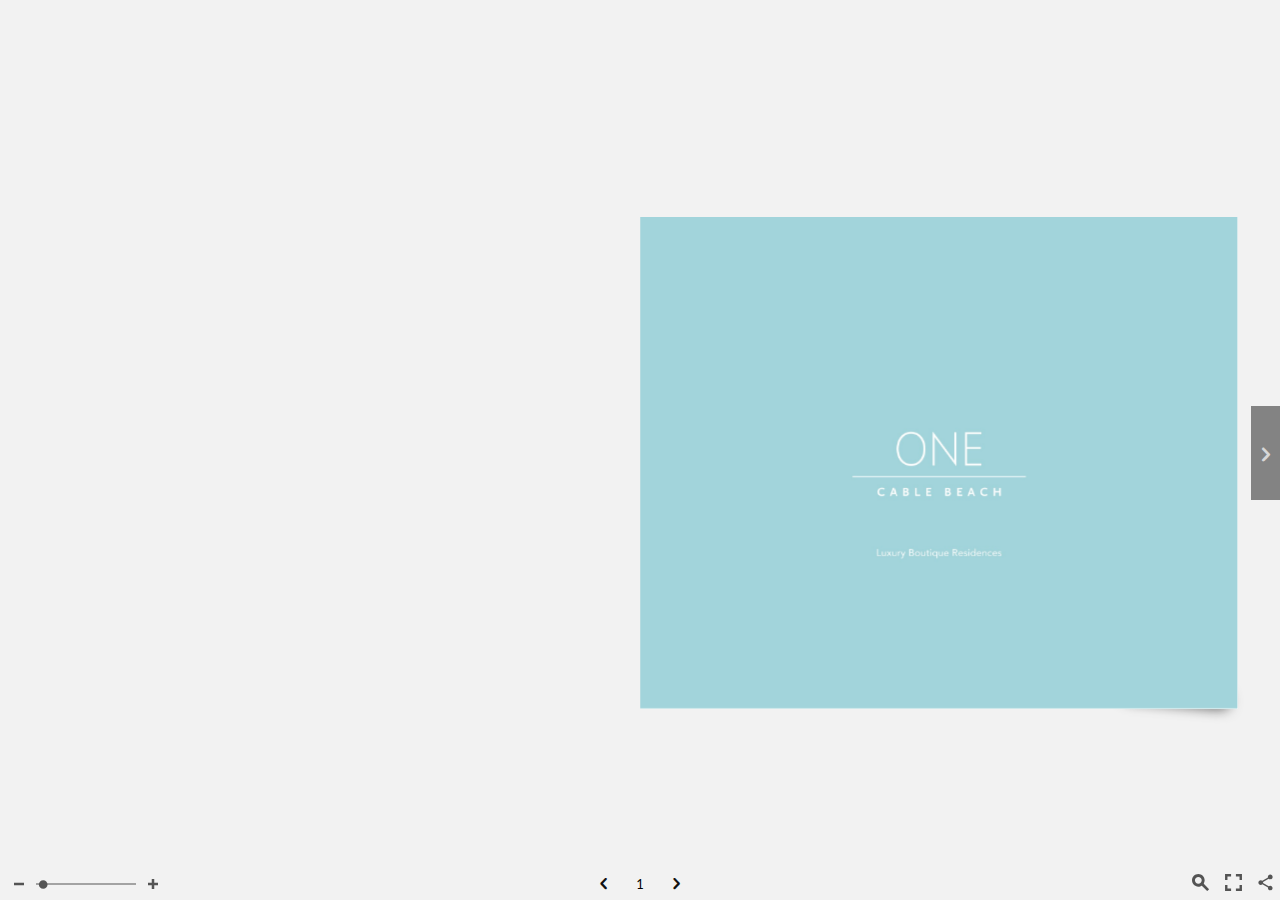
<file: index.html>
<!DOCTYPE html>
<html>
<head>
    <meta charset="UTF-8">
    <meta name="viewport" content="initial-scale=1.0,user-scalable=no,maximum-scale=1,width=device-width">
    <meta content="IE=Edge" http-equiv="X-UA-Compatible"></meta>
    <link rel="import" href="docs/section_1.html">

    <title>ONE Cable Beach Brochure</title>

    <!-- general styles -->
    <style>
        article{
            flowpaper-reflow-flow-into: article;
            flowpaper-reflow-monitor-updated:false;
        }

        body,html{
            height:100%;
            background-color:#CCCCCC;
            margin:0;
            overflow-y:hidden;overflow-x:hidden;
            font-size:16px;
        }

        .page{
            width: 100%;
            height: 100%;
            position:absolute;
            overflow-y:hidden;overflow-x:hidden;
            margin-right:2%;
        }

        .region{
            flowpaper-reflow-flow-from: article;
            float: left;
            flowpaper-reflow-region-fragment: break;
            flowpaper-reflow-monitor-updated:false;
            margin-top:3.5%;
            margin-bottom:2.5%;
        }

        section{
            break-after:always;
            background-size:100%;
            background-repeat:no-repeat;
            background-position:center bottom;
        }

        .animationregion{
            float: left;
            margin-top:3.5%;
            margin-bottom:2.5%;
        }

        .page + .page{
            clear:both;
        }

        .page + .page + .page{
            clear:both;
        }

        .flipjs-navigator{
            background-color:#555555 !important;
            color:#cccccc !important;
        }

        @font-face {
            font-family: 'Lato';
            src: url('[data-uri]') format('woff');
            font-weight: normal;
            font-style: normal;
        }

        .Lato{font-family:'Lato';font-style:normal;font-weight:normal;visibility:visible;}
    </style>

    <!-- document specific styles -->
    <style>
        

        @media print
        {
            .flipjs-bookblock{
                width:100% !important; height: 100% !important;
            }

            p {page-break-inside:avoid;}

            div {page-break-inside:avoid;}

            .flipjs-scrubber{display:none !important;}
            .flipjs-navigator{display:none !important;}

            .region, .animationregion{
                height: 95%;
            }

            .region1{
                width: 100%;
            }

            .region2{
                width: 100%;
            }

            .flipjs-item{
                position: relative !important;
            }
        }

        @media screen and (max-width:5000px) {
    .region, .animationregion{
        height: 90%;
        width: 43.5%;
        padding-top:1%;
    }

    .region + .region, .animationregion + .animationregion{
        border-left: 1px solid;
        border-color:#bcbcbc;
    }

    .region1{
        margin-left:3%;
        margin-right:1.4%;
        padding-right:2%;

    }

    .region2{
        padding-left:1.6%;
    }
}

/* CSS query for small high window, only show 1 column */
@media screen and (max-width:785px) and (min-height:370px) {
    .region, .animationregion{
        padding-top:1em;
        height: 88%;
    }

    .region1{
        width: 90%;
    }

    .region2{
        display: none;
    }

    .region + .region, .animationregion + .animationregion{
        border-left: 0px solid;
        padding-left: 0%;
        margin-left: 0%;
    }
}

/* CSS query for small wide window, only show 1 column */
@media screen and (max-width:785px) and (max-height:370px) {
    .region, .animationregion{
        height: 70%;
    }

    .region1{
        width: 90%;
    }

    .region2{
        display: none;
    }

    .region + .region, .animationregion + .animationregion{
        border-left: 0px solid;
        padding-left: 0%;
        margin-left: 0%;
    }

    .flipjs-scrubber{
        display:none !important;
    }
}

        .flowpaper-reflow-h1text{ margin:0; } .flowpaper-reflow-h2text{ margin:0; } .flowpaper-reflow-h3text{ margin:0; } .flowpaper-reflow-h4text{ margin:0; }
    </style>

    

    <style>
    .flowpaper-reflow-bodytext, .flowpaper-reflow-toctex{font-size:1em;}section h1, .flowpaper-reflow-h1text{font-size:3em;}section h2, .flowpaper-reflow-h2text{font-size:2.5em;}section h3, .flowpaper-reflow-h3text{font-size:2em;}section h4, .flowpaper-reflow-h4text{font-size:2em;}
    </style>

    <!--[if lt IE 9]>
    <script src="https://ajax.googleapis.com/ajax/libs/jquery/1.9.1/jquery.min.js"></script>
    <![endif]-->

    <script src="js/flowpaper.reflow.js"></script>

    <link rel="stylesheet" type="text/css" href="css/reflow.css" />
    <link rel="stylesheet" type="text/css" href="css/ereader.css" />

    <!-- initialize the document -->
    <script>
        // create the viewer
        FLOWPAPER.onReady(function() {
            var reflow = window.reflow = new FlowPaperReflow({
                NumberOfSections    : 0,
                SplitRange          : [1,10,20,30],
                Indexes             : [],
                TotalPages          : 38,
                Fonts               : {},
                GoogleFonts         : [],
                SidebarOpen         : false,
                ReflowWithSidebar   : false,
                SearchHinter        : null,
                AnimationStyle      : 'Flip',
                AddPageShadows      : true,
                Animate             : true,
                SingleFirstPage     : true,
                StartAt             : -1,
                MaxVisiblePages     : 2,
                LayoutMode          : 'Adaptive',
                InactiveOpacity     : '0.3',
                BackgroundColor     : '#f2f2f2',
                BackgroundImage     : '{{BackgroundImage}}',
                AddDropShadow       : true,
                AnimationClasses    : { H1Text : 'None',H2Text : 'None',H3Text : 'None',H4Text : 'None', BodyText : 'None' },
                key                 : '~1ec0a8f8ba4d74b71ef'
            });

            document.getElementById('flipjs-bookblock').addEventListener("onCurrentPageChanged",function(ev){
                // set current page number
                var txtPageNumber = document.getElementById('txtPageNumber');
                if(txtPageNumber){
                    txtPageNumber.value = ev.detail.page;
                }

                // track with Google Analytics if set
                if(''.length>0){
                    var _gaq = window._gaq || [];window._gaq=_gaq;
                    var title = 'ONE%20Cable%20Beach%20Brochure'.length>0?'ONE%20Cable%20Beach%20Brochure':'ocb-brochure-web.pdf';


                    (function(i,s,o,g,r,a,m){i['GoogleAnalyticsObject']=r;i[r]=i[r]||function(){
                        (i[r].q=i[r].q||[]).push(arguments)},i[r].l=1*new Date();a=s.createElement(o),
                            m=s.getElementsByTagName(o)[0];a.async=1;a.src=g;m.parentNode.insertBefore(a,m)
                    })(window,document,'script','https://www.google-analytics.com/analytics.js','ga');

                    ga('create', '', 'FlowPaperEventTracker');
                    ga('send', {
                        hitType: 'event',
                        eventCategory: 'PDF Documents',
                        eventAction: 'Page View',
                        eventLabel: title + ' - page ' + ev.detail.page
                    });
                }
            });
        });
    </script>
</head>
<body>

<div class="flowpaper-reflow-wrapper">
    <div class="flipjs-scrubber"><div style="display:inline-block;font-size:1.5em;"><i class="icon-arrow-left-5" style="line-height:1.7em;cursor:pointer;color:#121212;" onclick="window.reflow.gotoPrevSection();"></i><input id="txtPageNumber" type="text" style="display:inline-block;width:50px;text-align:center;background:transparent;border:0;font-size:0.7em;font-family:Lato, Arial;" onblur="window.reflow.gotoSection(parseInt(document.getElementById('txtPageNumber').value));" onkeydown="if(event.keyCode == '13'){window.reflow.gotoSection(parseInt(document.getElementById('txtPageNumber').value));}" onfocus=""/><i class="icon-arrow-right-5" style="line-height:1.7em;cursor:pointer;color:#121212;" onclick="window.reflow.gotoNextSection();"></i></div></div>

    <div class="flowpaper-reflow-expandingpanel">
        
    </div>

    

    <div class="flowpaper-reflow-readingarea">
        <div style="height:1em;width:98.7%;margin-left:0.5%;position:absolute;z-index:2;top:0px;left:0px;" class="flowpaper-reflow-toolbar">
            
        </div>

        <div style="position:absolute;height:40px;left:0px;bottom:0px;width:100%;z-index:101;" class="flowpaper-reflow-bottomtoolbar-background">&nbsp;</div>

        <div style="height:30px;margin-left:0.7%;position:absolute;z-index:2;bottom:4px;left:5px;z-index:102;" class="flowpaper-reflow-toolbar">
            <div onclick="FLOWPAPER.REFLOW.zoom(this,-0.5)" style="float:left;margin-top:9px;margin-right:8px;" class="flowpaper-reflow-menuicon"><svg version="1.1" xmlns="http://www.w3.org/2000/svg" xmlns:xlink="http://www.w3.org/1999/xlink" x="0px" y="0px" width="10px" height="10px" viewBox="0 0 32 8" style="enable-background:new 0 0 32 8;" xml:space="preserve"><g id="Layer_1"></g><g id="minus"><rect style="fill:#121212;" width="32" height="8"/></g></svg></div><div class="flowpaper-reflow-slider flowpaper-reflow-menuicon"><div class="flowpaper-reflow-sliderhandle"></div></div><div style="float:left;margin-top:9px;margin-left:8px;" class="flowpaper-reflow-menuicon" onclick="FLOWPAPER.REFLOW.zoom(this,0.5)"><svg version="1.1" xmlns="http://www.w3.org/2000/svg" xmlns:xlink="http://www.w3.org/1999/xlink" x="0px" y="0px" width="10px"height="10px" viewBox="0 0 32 32" style="enable-background:new 0 0 32 32;" xml:space="preserve"><g id="Layer_1"></g><g id="plus"><polygon style="fill:#121212;" points="32,12 20,12 20,0 12,0 12,12 0,12 0,20 12,20 12,32 20,32 20,20 32,20 	"/></g></svg></div>
        </div>

        <div style="height:30px;margin-left:0.7%;position:absolute;z-index:2;bottom:4px;right:5px;z-index:102;" class="flowpaper-reflow-toolbar">
            
            <div onclick="FLOWPAPER.REFLOW.showSocialSharing(this)" style="float:right;margin-top:7px;margin-left:8px;" class="flowpaper-reflow-menuicon"><svg xmlns="http://www.w3.org/2000/svg" width="19" height="19" viewBox="0 0 24 24"><path d="M0 0h24v24h-24z" fill="none"/><path d="M18 16.08c-.76 0-1.44.3-1.96.77l-7.13-4.15c.05-.23.09-.46.09-.7s-.04-.47-.09-.7l7.05-4.11c.54.5 1.25.81 2.04.81 1.66 0 3-1.34 3-3s-1.34-3-3-3-3 1.34-3 3c0 .24.04.47.09.7l-7.05 4.11c-.54-.5-1.25-.81-2.04-.81-1.66 0-3 1.34-3 3s1.34 3 3 3c.79 0 1.5-.31 2.04-.81l7.12 4.16c-.05.21-.08.43-.08.65 0 1.61 1.31 2.92 2.92 2.92 1.61 0 2.92-1.31 2.92-2.92s-1.31-2.92-2.92-2.92z" fill="#121212"/></svg></div>
            
            <div style="float:right;margin-top:2px" onclick="FLOWPAPER.REFLOW.requestFullscreen(this)" class="flowpaper-reflow-menuicon"><svg xmlns="http://www.w3.org/2000/svg" width="29" height="29" viewBox="0 0 24 24"><path d="M0 0h24v24h-24z" fill="none"/><path fill="#121212" d="M7 14h-2v5h5v-2h-3v-3zm-2-4h2v-3h3v-2h-5v5zm12 7h-3v2h5v-5h-2v3zm-3-12v2h3v3h2v-5h-5z"/></svg></div>
            <div style="float:right;margin-top:8px;margin-right:10px;" class="flowpaper-reflow-menuicon" onclick="FLOWPAPER.REFLOW.expandSearch(this);"><svg version="1.1" id="Layer_1" xmlns="http://www.w3.org/2000/svg" xmlns:xlink="http://www.w3.org/1999/xlink" x="0px" y="0px" width="17px" height="17px" viewBox="0 0 24 24" enable-background="new 0 0 24 24" xml:space="preserve"><path fill="#121212" d="M16.953,14.213c-0.266-0.27-0.354-0.768-0.195-1.111c0,0,1.107-2.4,1.107-4.164C17.865,4,13.869,0,8.94,0S0.016,4,0.016,8.938c0,4.935,3.996,8.937,8.925,8.937c1.762,0,4.159-1.109,4.159-1.109c0.344-0.158,0.843-0.07,1.107,0.197l6.83,6.838c0.269,0.266,0.705,0.266,0.971,0l1.775-1.777c0.268-0.27,0.268-0.705,0-0.973L16.953,14.213z M8.94,13.75c-2.649,0-4.806-2.159-4.806-4.812c0-2.654,2.156-4.813,4.806-4.813s4.806,2.159,4.806,4.813C13.746,11.591,11.59,13.75,8.94,13.75z"/></svg></div>
        </div>

        <div style="width:100%;height:100%;background-color:#f2f2f2;;position:absolute;left:0px;top:0px;z-index:1;">
            <div id="flipjs-bookblock" class="flipjs-bookblock" aria-live="polite" aria-relevant="additions">
            </div>
        </div>
    </div>
</div>



<script>
    var url = window.location.href.toString();
    if(location.length==0){
        url = document.URL.toString();
    }
    if(url.indexOf("file:")>=0){
        document.querySelector('.flowpaper-reflow-wrapper').innerHTML = "<div style='position:relative;width:420px;font-family:Verdana;font-size:10pt;left:22%;top:20%;padding: 10px 10px 10px 10px;border-style:solid;border-width:5px;'><img src='[data-uri]%3D%3D'>&nbsp;<b>You are trying to use FlowPaper Reflow from a local directory.</b><br/><br/> Use the 'open in chrome' button in the Desktop Publisher to preview your publication or copy the contents of your publication directory to a web server and access this html file through a http:// url.</div>";
    }
</script>

</body>
</html>
</file>
<file: css/reflow.css>
.flipjs-bookblock {
	width: 100%;
	height: 100%;
	margin: 0 auto;
	position: relative;
	z-index: 100;
	-webkit-perspective: 2300px;
	-moz-perspective: 2300px;
    -ms-perspective: 2300px;
	perspective: 2300px;
}

.flipjs-zoomin{
    cursor: -webkit-zoom-in; cursor: -moz-zoom-in;
}

.flipjs-zoomout{
    cursor: -webkit-zoom-out; cursor: -moz-zoom-out;
}

.flipjs-page {
	position: absolute;
	-webkit-transition-property: -webkit-transform;
	-moz-transition-property: -moz-transform;
    -ms-transition-property: -ms-transform;
	transition-property: transform;
}

.flipjs-page-preserve{
    -webkit-transform-style: preserve-3d;
    -moz-transform-style: preserve-3d;
    -ms-transform-style: preserve-3d;
    transform-style: preserve-3d;
}

.flipjs-vertical .flipjs-page {
	width: 50%;
	height: 100%;
	left: 50%;
	-webkit-transform-origin: left center;
	-moz-transform-origin: left center;
    -ms-transform-origin: left center;
	transform-origin: left center;
}

.flipjs-horizontal .flipjs-page {
	width: 100%;
	height: 50%;
	top: 50%;
	-webkit-transform-origin: center top;
	-moz-transform-origin: center top;
    -ms-transform-origin: center top;
	transform-origin: center top;
}

.flipjs-page > div,
.flipjs-outer,
.flipjs-content,
.flipjs-inner {
	position: absolute;
	height: 100%;
	width: 100%;
	top: 0;
	left: 0;
}

.flipjs-hiddenbackface {
	-webkit-backface-visibility: hidden;
	-moz-backface-visibility: hidden;
    -ms-backface-visibility: hidden;
	backface-visibility: hidden;
}

.flipjs-vertical .flipjs-content {
	width: 200%;
}

.flipjs-horizontal .flipjs-content {
	height: 200%;
}

.flipjs-page > div {
	width: 100%;
	-webkit-transform-style: preserve-3d;
	-moz-transform-style: preserve-3d;
    -ms-transform-style: preserve-3d;
	transform-style: preserve-3d;
}

.flipjs-page > div:not(:only-child) {
	-webkit-backface-visibility: hidden;
	-moz-backface-visibility: hidden;
    -ms-backface-visibility: hidden;
	backface-visibility: hidden;
}

.flipjs-vertical .flipjs-back {
	-webkit-transform: rotateY(-180deg);
	-moz-transform: rotateY(-180deg);
    -ms-transform: rotateY(-180deg);
	transform: rotateY(-180deg);
}

.flipjs-horizontal .flipjs-back {
	-webkit-transform: rotateX(-180deg);
	-moz-transform: rotateX(-180deg);
    -ms-transform: rotateX(-180deg);
	transform: rotateX(-180deg);
}

.flipjs-outer {
	width: 100%;
	overflow: hidden;
	z-index: 999;
    transform-origin:100% 50% 0px;
}

.flipjs-overlay, 
.flipjs-flipoverlay {
	background-color: rgba(0, 0, 0, 0.7);
	position: absolute;
	top: 0px;
	left: 0px;
	width: 100%;
	height: 100%;
	opacity: 0;
}

.flipjs-flipoverlay {
	background-color: rgba(0, 0, 0, 0.2);
}

/* */

.flipjs-bookblock.flipjs-vertical > div.flipjs-page:first-child,
.flipjs-bookblock.flipjs-vertical > div.flipjs-page:first-child .flipjs-back {
	-webkit-transform: rotateY(180deg);
	-moz-transform: rotateY(180deg);
	transform: rotateY(180deg);
}

.flipjs-bookblock.flipjs-horizontal > div.flipjs-page:first-child,
.flipjs-bookblock.flipjs-horizontal > div.flipjs-page:first-child .flipjs-back {
	-webkit-transform: rotateX(180deg);
	-moz-transform: rotateX(180deg);
    -ms-transform: rotateX(180deg);
	transform: rotateX(180deg);
}

/* Content display */
.flipjs-vertical .flipjs-front .flipjs-content {
	left: -100%;
}

.flipjs-flip-back-initial{
    -webkit-transform: rotateY(90deg);
    -moz-transform: rotateY(90deg);
    -ms-transform: rotateY(90deg);
    transform: rotateY(90deg);
    z-index: 0;
}

.flipjs-flip-back-initial-prev{
    -webkit-transform: rotateY(0deg);
    -moz-transform: rotateY(0deg);
    -ms-transform: rotateY(0deg);
    transform: rotateY(0deg);
    z-index: 0;
}

.flipjs-flip-next-back-next{
    -webkit-transform: rotateY(0deg);
    -moz-transform: rotateY(0deg);
    -ms-transform: rotateY(0deg);
    transform: rotateY(0deg);
}

.flipjs-flip-next-back-prev{
    -webkit-transform: rotateY(90deg);
    -moz-transform: rotateY(90deg);
    -ms-transform: rotateY(90deg);
    transform: rotateY(90deg);
}

.flipjs-flip-next-back-prev-end{
    -webkit-transform: rotateY(15deg);
    -moz-transform: rotateY(15deg);
    -ms-transform: rotateY(15deg);
    transform: rotateY(15deg);
}

.flipjs-horizontal .flipjs-front .flipjs-content {
	top: -100%;
}

/* Flipping classes */
.flipjs-vertical .flipjs-flip-next,
.flipjs-vertical .flipjs-flip-initial {
	-webkit-transform: rotateY(-179.99deg);
	-moz-transform: rotateY(-179.99deg);
    -ms-transform: rotateY(-179.99deg);
	transform: rotateY(-179.99deg);
}

.flipjs-vertical .flipjs-flip-next-iemode,
.flipjs-vertical .flipjs-flip-initial-iemode {
    -webkit-transform: rotateY(-89.99deg);
    -moz-transform: rotateY(-89.99deg);
    -ms-transform: rotateY(-89.99deg);
    transform: rotateY(-89.99deg);
}

.flipjs-vertical .flipjs-flip-prev-iemode,
.flipjs-vertical .flipjs-flip-initial-iemode {
    -webkit-transform: rotateY(-89.99deg);
    -moz-transform: rotateY(-89.99deg);
    -ms-transform: rotateY(-89.99deg);
    transform: rotateY(-89.99deg);
}


.flipjs-vertical .flipjs-flip-prev {
	-webkit-transform: rotateY(0deg);
	-moz-transform: rotateY(0deg);
    -ms-transform: rotateY(0deg);
	transform: rotateY(0deg);
}

.flipjs-horizontal .flipjs-flip-next,
.flipjs-horizontal .flipjs-flip-initial {
	-webkit-transform: rotateX(179.99deg);
	-moz-transform: rotateX(179.99deg);
    -ms-transform: rotateX(179.99deg);
	transform: rotateX(179.99deg);
}

.flipjs-horizontal .flipjs-flip-prev {
	-webkit-transform: rotateX(0deg);
	-moz-transform: rotateX(0deg);
    -ms-transform: rotateX(0deg);
	transform: rotateX(0deg);
}

.flipjs-vertical .flipjs-flip-next-end {
	-webkit-transform: rotateY(-15deg);
	-moz-transform: rotateY(-15deg);
    -ms-transform: rotateY(-15deg);
	transform: rotateY(-15deg);
}

.flipjs-vertical .flipjs-flip-prev-end {
	-webkit-transform: rotateY(-165deg);
	-moz-transform: rotateY(-165deg);
    -ms-transform: rotateY(-165deg);
	transform: rotateY(-165deg);
}

.flipjs-horizontal .flipjs-flip-next-end {
	-webkit-transform: rotateX(15deg);
	-moz-transform: rotateX(15deg);
    -ms-transform: rotateX(15deg);
	transform: rotateX(15deg);
}

.flipjs-horizontal .flipjs-flip-prev-end {
	-webkit-transform: rotateX(165deg);
	-moz-transform: rotateX(165deg);
    -ms-transform: rotateX(165deg);
	transform: rotateX(165deg);
}

.flipjs-item {
	width: 100%;
	height: 100%;
	position: absolute;
	top: 0;
	left: 0;
    overflow: hidden;
}

.flipjs-noselect {
    -webkit-touch-callout: none;
    -webkit-user-select: none;
    -khtml-user-select: none;
    -moz-user-select: none;
    -ms-user-select: none;
    user-select: none;
}

.flipjs-item-sharpen{
    -webkit-backface-visibility: hidden;
    -moz-backface-visibility: hidden;
    -ms-backface-visibility: hidden;
    backface-visibility: hidden;
}

.flipjs-item-slightrotation{
    /* -webkit-transform: rotateY(-0.0000001deg);
    -moz-transform: rotateY(-0.0000001deg);
    -ms-transform: rotateY(-0.0000001deg);
    transform: rotateY(-0.0000001deg); */
}

/* No JS */
.no-js .flipjs-bookblock, 
.no-js ul.flipjs-custom-grid li {
	width: auto;
	height: auto;
}

.no-js .flipjs-item {
	display: block;
	position: relative;
}

.flipjs-navigator{
    font-size:1.5em;
    top:45%;
    display:block;
    position:absolute;
    z-index:999;
    background-color:#555555;
    color:#cccccc;
    cursor:pointer;
    padding:1.5em 0.1em 1.3em 0.1em;
    opacity:.7; filter: alpha(opacity=70); -ms-filter:"progid:DXImageTransform.Microsoft.Alpha(Opacity=70)";
    -webkit-touch-callout: none;
    -webkit-user-select: none;
    -khtml-user-select: none;
    -moz-user-select: none;
    -ms-user-select: none;
    user-select: none;
}

.flipjs-navigator > a{
    color:#cccccc;
    text-decoration:none;
}

.flipjs-navigator:hover{
    color:#ffffff;
    opacity:.9; filter: alpha(opacity=90); -ms-filter:"progid:DXImageTransform.Microsoft.Alpha(Opacity=90)";
    background-color:#999999;
}

.flipjs-wrapper{
    position:relative;width:100%;height:100%;
}

.flipjs-scrubber{
    position: absolute;
    bottom: 0%;
    z-index:102;
    width:80%;
    text-align:center;
    margin-left:10%;
    height: 35px;
    margin-top: -50px;
    line-height: 35px;
    font-size: 0.8em;
    color:#999;
    -webkit-touch-callout: none;
    -webkit-user-select: none;
    -khtml-user-select: none;
    -moz-user-select: none;
    -ms-user-select: none;
    user-select: none;
}

.flipjs-scrubber > .flipjs-scrubber-dot{
    display:inline-block;
    width:20px;
}

.flipjs-scrubber-dot > .icon-record:hover{
    -webkit-transition: all 0.2s ease;
    -moz-transition: all 0.2s ease;
    -o-transition: all 0.2s ease;
    -ms-transition: all 0.2s ease;
    font-size:1.6em;
    top: 50%;
    margin-left: -20%;
    -webkit-transform: translateY(10%);
    -ms-transform: translateY(10%);
    transform: translateY(10%);
    color:#555;
    cursor:pointer;
}

.flipjs-scrubber-active-dot{
    -webkit-transition: all 0.2s ease;
    -moz-transition: all 0.2s ease;
    -o-transition: all 0.2s ease;
    -ms-transition: all 0.2s ease;
    font-size:1.6em !important;
    top: 50%;
    margin-left: -20%;
    -webkit-transform: translateY(10%);
    -ms-transform: translateY(10%);
    transform: translateY(10%);
    color:#555;
    cursor:pointer;
}

.flipjs-box
{
    position: relative;
    padding: 50px;
    margin: 0 auto;
    background-color: #fff;
}

.flipjs-box:before, .flipjs-box:after
{
    position: absolute;
    width: 40%;
    height: 10px;
    content: ' ';
    left: 12px;
    bottom: 12px;
    background: transparent;
    -webkit-transform: skew(-5deg) rotate(-5deg);
    -moz-transform: skew(-5deg) rotate(-5deg);
    -ms-transform: skew(-5deg) rotate(-5deg);
    -o-transform: skew(-5deg) rotate(-5deg);
    transform: skew(-5deg) rotate(-5deg);
    -webkit-box-shadow: 0 6px 12px rgba(0, 0, 0, 0.3);
    -moz-box-shadow: 0 6px 12px rgba(0, 0, 0, 0.3);
    box-shadow: 0 6px 12px rgba(0, 0, 0, 0.3);
    z-index: -1;
}

.flipjs-box:after
{
    left: auto;
    right: 12px;
    -webkit-transform: skew(5deg) rotate(5deg);
    -moz-transform: skew(5deg) rotate(5deg);
    -ms-transform: skew(5deg) rotate(5deg);
    -o-transform: skew(5deg) rotate(5deg);
    transform: skew(5deg) rotate(5deg);
}

.flipjs-dropshadow{
    box-shadow:0 5px 10px rgba(0, 0, 0, 0.3);
    transition: box-shadow 0.5s;
}

.flipjs-dropshadow-dragging{
    box-shadow:0 5px 10px rgba(0, 0, 0, 0);
    transition: box-shadow 0.5s;
}

@-webkit-keyframes flipjs-dropshadow-opacity-anim {
    0%   { opacity: 0; }
    100% { opacity: 1; }
}
@-moz-keyframes flipjs-dropshadow-opacity-anim {
    0%   { opacity: 0; }
    100% { opacity: 1; }
}
@-o-keyframes flipjs-dropshadow-opacity-anim {
    0%   { opacity: 0; }
    100% { opacity: 1; }
}
@keyframes flipjs-dropshadow-opacity-anim {
    0%   { opacity: 0; }
    100% { opacity: 1; }
}

.flipjs-dropshadow-curved{
    border-radius: 100%;
    z-index: 0;
    transition: box-shadow 0.5s;
}

.flipjs-dropshadow-curved::before,
.flipjs-dropshadow-curved::after {
    opacity: 0;
    transition: opacity 0.3s ease-in-out;
    animation: flipjs-dropshadow-opacity-anim 2s;
    animation-fill-mode: forwards;
    content: '';
    position: absolute;
    bottom : 12px;
    width: 200px;
    height: 30px;
    box-shadow: inset 0 0px 100px rgba(0, 0, 0, 0.8), 0 5px 24px rgba(0, 0, 0, 0.8);
    z-index: -1;
}

.flipjs-dropshadow-curved::before {
    left: 2%;
    -webkit-transform: skew(-5deg) rotate(-5deg);
    transform: skew(-5deg) rotate(-5deg);
    border-radius:50px;
    border-bottom-left-radius:100px;
}

.flipjs-dropshadow-curved::after {
    right: 2%;
    -webkit-transform: skew(5deg) rotate(5deg);
    transform: skew(5deg) rotate(5deg);
    border-radius:50px;
    border-bottom-right-radius:100px;
}

.flipjs-dropshadow-curved-singleinit::after {
    content: '';
    position: absolute;
    bottom : 12px;
    width: 200px;
    height: 30px;
    box-shadow: 0 5px 24px rgba(0, 0, 0, 0.7);
    z-index: -1;
}

.flipjs-dropshadow-curved-singleinit::before {
    left: 15px;
    display:none;
    -webkit-transform: skew(-5deg) rotate(-5deg);
    transform: skew(-5deg) rotate(-5deg);
}

.flipjs-dropshadow-curved-singleinit::after {
    right: 15px;
    -webkit-transform: skew(5deg) rotate(5deg);
    transform: skew(5deg) rotate(5deg);
    border-radius:50px;
    border-bottom-right-radius:100px;
}

.flipjs-dropshadow-singleinit:after{
    position: absolute;
    content: '';
    width: 50%;
    height: 100%;
    top: 0;
    left: 50%;
    z-index:-1;
    box-shadow:0 5px 10px rgba(0, 0, 0, 0.3);
    transition: box-shadow 0.5s;
}

.flipjs-dropshadow-singlelast:before{
    position: absolute;
    content: '';
    width: 100%;
    height: 100%;
    top: 0;
    left: 0%;
    z-index:-1;
    box-shadow:0 5px 10px rgba(0, 0, 0, 0.3);
    transition: box-shadow 0.5s;
}

.flipjs-dropshadow-dragging-singleinit:after{
    position: absolute;
    content: '';
    width: 50%;
    height: 100%;
    top: 0;
    left: 50%;
    z-index:-1;
    box-shadow:0 5px 10px rgba(0, 0, 0, 0);
    transition: box-shadow 1s;
}

.flipjs-dropshadow-curved-singlelast::before {
    opacity: 0;
    transition: opacity 0.3s ease-in-out;
    animation: flipjs-dropshadow-opacity-anim 2s;
    animation-fill-mode: forwards;
    content: '';
    position: absolute;
    bottom : 12px;
    width: 200px;
    height: 30px;
    box-shadow: 0 5px 24px rgba(0, 0, 0, 0.8);
    z-index: -1;
}

.flipjs-dropshadow-curved-singlelast::before {
    left: 2%;
    -webkit-transform: skew(-5deg) rotate(-5deg);
    transform: skew(-5deg) rotate(-5deg);
}

.flipjs-leftpageshadow{
    width: 15%;height:100%;z-index: 100;position: absolute;right:0px;
    background-image:linear-gradient(to right, rgba(255,255,255,0.0) 0%, rgba(0,0,0,0.07) 70%, rgba(127,127,127,0.07) 90%, rgba(0,0,0,0.15) 100%);
}

.flipjs-rightpageshadow{
    width: 15%;height:100%;z-index: 100;position: absolute;left:0px;
    background-image:linear-gradient(to right, rgba(0,0,0,0.15) 0%, rgba(127,127,127,0.07) 10%, rgba(0,0,0,0.07) 30%, rgba(255,255,255,0.0) 100%)
}
@charset "UTF-8";

.flowpaper-reflow-wrapper{
    left:0px;top:0px;
    position:absolute;
    width:100%;
    height:100%;
    overflow:hidden;
}

.flowpaper-reflow-toctex{
    word-wrap:break-word;
    font-size:1em;
    line-height:1.4em;
    -webkit-margin-before:0em;
}

.flowpaper-reflow-fluidimage{
    clear:both;
    position: relative;
    break-inside:avoid;
    -webkit-touch-callout: none;
    -webkit-user-select: none;
    -khtml-user-select: none;
    -moz-user-select: none;
    -ms-user-select: none;
    user-select: none;
}

.flowpaper-reflow-fluidimage img{
    max-width:100%;
}

.flowpaper-reflow-footnote{
    color: #87AACF;
    display:none;
    margin-left:3%;
    margin-right:3%;
    break-after:avoid;
    font-size:0.8em;
}

.flowpaper-reflow-footnoteref{
    border: 1px solid #87AACF;
}

.flowpaper-reflow-sup{
    vertical-align: super;
    font-size: 0.6em;
    color: #87AACF;
    padding: .5em .5em .5em .5em;
    cursor:pointer;
}

.flowpaper-reflow-sup:hover {
    background: #87AACF;
    color: #fff;
}

.flowpaper-reflow-fluidimage-target{
    height: 100%;
    width: 100%;
    position: absolute;
    opacity: 0;
}

.flowpaper-reflow-fluidimage-float {
    padding: 1% 1% 1% 1%;
    float: left;
    break-inside:avoid;
    -webkit-touch-callout: none;
    -webkit-user-select: none;
    -khtml-user-select: none;
    -moz-user-select: none;
    -ms-user-select: none;
    user-select: none;
}

.flowpaper-reflow-fluidimage-float .inner > img {
    opacity: 0;
}

.flowpaper-reflow-fluidimage-float .inner {
    position: relative;
    padding-bottom: 100%;
    height: 0;
}

.flowpaper-reflow-fluidimage-2x1 {
    width: 66.66666%;
    float: left;
}
.flowpaper-reflow-fluidimage-2x1 .inner {
    position: relative;
    padding-bottom: 50%;
    height: 0;
}

.flowpaper-reflow-fluidimage-stretch {
    position: absolute;
    top: 0;
    left: 0;
    width: 100%;
    height: 100%;
    -webkit-touch-callout: none;
    -webkit-user-select: none;
    -khtml-user-select: none;
    -moz-user-select: none;
    -ms-user-select: none;
    user-select: none;
}

.flowpaper-static-link{
    text-align: center;
    cursor:pointer;
    position:absolute;
}

.flowpaper-static-link:hover{
    background-color:rgba(114,230,255,0.4);
}

.flowpaper-center-outer{
    display:table;
    overflow:hidden;
    width:100%;
    height:100%;
}

.flowpaper-center-inner{
    display:table-cell;
    vertical-align:middle;
    width:100%;
    margin:0 auto;
    text-align:center;
}

.flowpaper-center-inner > a {
    color:transparent;
}

.flowpaper-reflow-fluidimage-zoom{
    opacity:0.6 !important;
    padding:1% 1% 1% 1%;
    cursor:pointer;
}

.flowpaper-reflow-fluidimage-zoom:hover{
    opacity:1 !important;
}

.flowpaper-reflow-toctex > a{
    text-decoration:none;
}

.flowpaper-reflow-bodytext{
    word-wrap:break-word;
    -webkit-margin-before:0em;
}

.flowpaper-reflow-bodytext.bold{
    font-weight:bold;
}

.flowpaper-reflow-bodytext.italic{
    font-style:italic;
}

.flowpaper-reflow-bodytext.nostyle{
    font-style:normal;
}

.flowpaper-reflow-bodytext.normal{
    font-weight:normal;
}

.flowpaper-reflow-spacerFont{
    font-family:Arial;
}

flowpaper-reflow-bodytext > a {
    text-decoration:none;
}

.flowpaper-reflow-nolinefeed{
    margin-bottom:0px;
    margin-top:0px;
    display:inline;
}

.flowpaper-reflow-nobreak{

}

.flowpaper-reflow-indent{
    text-indent: 1.5em !important;
    margin: 0;
    padding: 0;
}

.flowpaper-reflow-indent-gap{
    margin-top: 1em !important;
}

.flowpaper-reflow-static{
    width:100%;height:100%;
    break-inside:never;
}

.flowpaper-reflow-cover{
    width:100%;height:100%;
}

.flowpaper-reflow-zoomed-image-closebutton{
    cursor:pointer;
    z-index:110;
}

.flowpaper-static-image{
    position:absolute;
}

.flowpaper-reflow-gradient.upper{
    opacity:1;
    position:absolute;left:0px;top:0px;
    height:60%;width:100%;
    background-image: -webkit-linear-gradient(top, rgba(0,0,0,0.8), rgba(0,0,0,0) 100%);
    background-image: -moz-linear-gradient(top, rgba(0,0,0,0.8), rgba(0,0,0,0) 100%);
    background-image: -ms-linear-gradient(top, rgba(0,0,0,0.8), rgba(0,0,0,0) 100%);
    z-index:1;
}

.flowpaper-reflow-gradient.lower{
    opacity:1;
    position:absolute;left:0px;bottom:0px;
    height:70%;width:100%;
    background-image: -webkit-linear-gradient(bottom, rgba(0,0,0,0.5), rgba(0,0,0,0) 100%);
    background-image: -moz-linear-gradient(bottom, rgba(0,0,0,0.5), rgba(0,0,0,0) 100%);
    background-image: linear-gradient(bottom, rgba(0,0,0,0.5), rgba(0,0,0,0) 100%);
    z-index:1;
}

.flowpaper-reflow-static-content-background{
    width:100%;height:100%;background-size:cover;
    z-index:0;
}

.flowpaper-reflow-static-content{
    width:100%;height:100%;
    z-index:3;
}

.flowpaper-reflow-readingarea{
    position:absolute;
    height:100%;
    background-color:#ffffff;
    width:100%;
    float:left;
}

.flowpaper-reflow-whitetextbg{
    background-color:rgba(255,255,255,0.7);
}

.flowpaper-reflow-menuicon{
    cursor:pointer;opacity:0.7;
}

.flowpaper-reflow-menuicon:hover{
    opacity:1;
}

.flowpaper-fixedlayout-text{
    position:absolute;
    white-space:pre;
    unicode-bidi:bidi-override;
    -webkit-transform-origin:0% 0%;
    transform-origin:0% 0%;
    -moz-transform-origin:0% 0%;
    -o-transform-origin:0% 0%;
    -ms-transform-origin:0% 0%;
}

.flowpaper-fixedlayout-text > a {
    text-decoration:none;
}

.flowpaper-reflow-fixedlayout{
    background-size:cover;
    background-color:#fff;
    background-repeat:no-repeat;
    -webkit-font-smoothing: antialiased;
    overflow:hidden;
}

.flowpaper-reflow-fixedlayout-background{
    -webkit-user-select: none;
    -moz-user-select: none;
    -ms-user-select: none;
    user-select: none;
    pointer-events: none;
}

.flowpaper_cssspinner {
    position:absolute;left:50%;top:50%;
    margin-left:-42px;
    margin-top:-42px;
    opacity: 0.4;
    -webkit-animation: flowpaper_spinner_rotator 3.4s linear infinite;
    -moz-animation: flowpaper_spinner_rotator 3.4s linear infinite;
    animation: flowpaper_spinner_rotator 3.4s linear infinite;
}

@-webkit-keyframes flowpaper_spinner_rotator {
    0% {
        -webkit-transform: rotate(0deg);
        -moz-transform: rotate(0deg);
        transform: rotate(0deg);
    }
    100% {
        -webkit-transform: rotate(360deg);
        -moz-transform: rotate(360deg);
        transform: rotate(360deg);
    }
}

@-moz-keyframes flowpaper_spinner_rotator {
    0% {
        -webkit-transform: rotate(0deg);
        -moz-transform: rotate(0deg);
        transform: rotate(0deg);
    }
    100% {
        -webkit-transform: rotate(360deg);
        -moz-transform: rotate(360deg);
        transform: rotate(360deg);
    }
}


.flowpaper_spinner_path {
    stroke-dasharray: 187;
    stroke-dashoffset: 0;
    -moz-transform-origin: center;
    -webkit-transform-origin: center;
    -ms-transform-origin: center;
    transform-origin: center;
    -moz-animation: flowpaper_spinner_dash 1.4s ease-in-out infinite, flowpaper_spinner_colors 5.6s ease-in-out infinite;
    -webkit-animation: flowpaper_spinner_dash 1.4s ease-in-out infinite, flowpaper_spinner_colors 5.6s ease-in-out infinite;
    animation: flowpaper_spinner_dash 1.4s ease-in-out infinite, flowpaper_spinner_colors 5.6s ease-in-out infinite;
}

@-webkit-keyframes flowpaper_spinner_colors {
    0% {
        stroke: #fb7a4c;
    }
    25% {
        stroke: #fcd465;
    }
    50% {
        stroke: #f8a659;
    }
    75% {
        stroke: #f98f54;
    }
    100% {
        stroke: #fdec81;
    }
}

@-moz-keyframes flowpaper_spinner_colors {
    0% {
        stroke: #fb7a4c;
    }
    25% {
        stroke: #fcd465;
    }
    50% {
        stroke: #f8a659;
    }
    75% {
        stroke: #f98f54;
    }
    100% {
        stroke: #fdec81;
    }
}

@keyframes flowpaper_spinner_colors {
    0% {
        stroke: #fb7a4c;
    }
    25% {
        stroke: #fcd465;
    }
    50% {
        stroke: #f8a659;
    }
    75% {
        stroke: #f98f54;
    }
    100% {
        stroke: #fdec81;
    }
}
@-webkit-keyframes flowpaper_spinner_dash {
    0% {
        stroke-dashoffset: 187;
    }
    50% {
        stroke-dashoffset: 46.75;
        -webkit-transform: rotate(135deg);
        -moz-transform: rotate(135deg);
        transform: rotate(135deg);
    }
    100% {
        stroke-dashoffset: 187;
        -webkit-transform: rotate(450deg);
        -moz-transform: rotate(450deg);
        transform: rotate(450deg);
    }
}

@-moz-keyframes flowpaper_spinner_dash {
    0% {
        stroke-dashoffset: 187;
    }
    50% {
        stroke-dashoffset: 46.75;
        -webkit-transform: rotate(135deg);
        -moz-transform: rotate(135deg);
        transform: rotate(135deg);
    }
    100% {
        stroke-dashoffset: 187;
        -webkit-transform: rotate(450deg);
        -moz-transform: rotate(450deg);
        transform: rotate(450deg);
    }
}

.flowpaper_spinner_fallback{
    margin-left:-50px;
    margin-top:-50px;
    opacity: 0.4;
    position:absolute;left:50%;top:50%;
    display:inline-block;
    padding:0px;
    transform:rotate(90deg);
    -webkit-transform:rotate(90deg);
    -webkit-animation: rotate 1.3s infinite linear;
    animation: rotate 1.3s infinite linear;
}

@-webkit-keyframes rotate {
    0%    { -webkit-transform: rotate(0deg); transform: rotate(0deg); }
    100%  { -webkit-transform: rotate(360deg); transform: rotate(360deg); }
}

@keyframes rotate {
    0%    { -webkit-transform: rotate(0deg); transform: rotate(0deg); }
    100%  { -webkit-transform: rotate(360deg); transform: rotate(360deg); }
}

.flowpaper_spinner_fallback_msie {
    height: 75px;
    width: 75px;
    margin-left:-40px;
    margin-top:-46px;
    position:absolute;left:50%;top:50%;
    -webkit-animation: rotate_msie 0.8s infinite linear;
    animation: rotate_msie 0.8s infinite linear;
    border: 7px solid #f8a659;
    border-right-color: transparent;
    border-radius: 50%;
    opacity:0.4;
}

@-webkit-keyframes rotate_msie {
    0%    { -webkit-transform: rotate(0deg); transform: rotate(0deg); border-right-color: #fcd465;border-left-color: #fb7a4c;}
    50% { -webkit-transform: rotate(160deg); transform: rotate(160deg); border-right-color: #fcd465;border-left-color: transparent;}
    100%  { -webkit-transform: rotate(360deg); transform: rotate(360deg); border-right-color: #fcd465;border-left-color: #fb7a4c;}
}

@keyframes rotate_msie {
    0%    { -webkit-transform: rotate(0deg); transform: rotate(0deg); border-right-color: #fcd465;border-left-color: #fb7a4c;}
    100%  { -webkit-transform: rotate(360deg); transform: rotate(360deg); border-right-color: #fcd465;border-left-color: #fb7a4c;}
}

.flowpaper_spinner_fallback_circle {
    fill: transparent;
    stroke: #fe7f00;
    stroke-width:9px;
    -webkit-animation: 1.3s flowpaper_spinner_fallback_circle infinite ease-in-out;
    animation: 1.3s flowpaper_spinner_fallback_circle infinite ease-in-out;
}

@keyframes flowpaper_spinner_fallback_circle {
    0% {
        stroke: #fb7a4c;
        stroke-dasharray:0 400;
        stroke-dashoffset: 0;
    }
    25%{
        stroke: #f8a659;
        stroke-dashoffset: 0;
    }
    100% {
        stroke: #fdec81;
        stroke-dasharray:400 400;
        stroke-dashoffset: -400;
    }
}

@-webkit-keyframes flowpaper_spinner_fallback_circle {
    0% {
        stroke: #fb7a4c;
        stroke-dasharray:0 400;
        stroke-dashoffset: 0;
    }
    25%{
        stroke: #f8a659;
        stroke-dashoffset: 0;
    }
    100% {
        stroke-dashoffset: -400;
        stroke-dasharray:400 400;
        stroke-dashoffset: -400;
    }
}

.flowpaper_spinner_fallback_msie2 {
    -webkit-animation: flowpaper_spinner_fallback_msie2_animate 1.1s linear infinite;
    animation: flowpaper_spinner_fallback_msie2_animate 1.1s linear infinite;
    clip: rect(0, 80px, 80px, 40px);
    height: 80px;
    width: 80px;
    position: absolute;
    left: calc(50% - 40px);
    top: calc(50% - 40px);
}
@keyframes flowpaper_spinner_fallback_msie2_animate {
    0% {
        transform: rotate(0deg)
    }
    100% {
        transform: rotate(220deg)
    }
}
@-webkit-keyframes flowpaper_spinner_fallback_msie2_animate {
    0% {
        transform: rotate(0deg)
    }
    100% {
        transform: rotate(220deg)
    }
}
.flowpaper_spinner_fallback_msie2:after {
    -webkit-animation: flowpaper_spinner_fallback_msie2_animate2 1.1s ease-in-out infinite;
    animation: flowpaper_spinner_fallback_msie2_animate2 1.1s ease-in-out infinite;
    clip: rect(0, 80px, 80px, 40px);
    content:'';
    border-radius: 50%;
    height: 80px;
    width: 80px;
    position: absolute;
}

@keyframes flowpaper_spinner_fallback_msie2_animate2 {
    0% {
        box-shadow: inset #fb7a4c 0 0 0 17px;
        transform: rotate(-140deg);
    }
    50% {
        box-shadow: inset #fcd465 0 0 0 2px;
    }
    100% {
        box-shadow: inset #f98f54 0 0 0 17px;
        transform: rotate(140deg);
    }
}

@-webkit-keyframes flowpaper_spinner_fallback_msie2_animate2 {
    0% {
        box-shadow: inset #fb7a4c 0 0 0 17px;
        transform: rotate(-140deg);
    }
    50% {
        box-shadow: inset #fcd465 0 0 0 2px;
    }
    100% {
        box-shadow: inset #f98f54 0 0 0 17px;
        transform: rotate(140deg);
    }
}

.flowpaper-reflow-scrolling::-webkit-scrollbar {
    -webkit-appearance: none;
    width: 7px;
}

.flowpaper-reflow-scrolling::-webkit-scrollbar-track{
    background:#D6D6D6;
    border-radius:4px;
}

.flowpaper-reflow-scrolling::-webkit-scrollbar-thumb{
    background:#114E64;
    border-radius:4px;
}

.flowpaper-reflow-searchresult{
    margin-bottom:20px;
    font-family:Lato, Arial;
    color:#999;
    cursor:pointer;
}

.flowpaper-reflow-tocmenu{
    padding: 3px 3px 3px 3px;
    border-radius:3px;
}

.flowpaper-reflow-searchresult:hover{
    color:#666;
}

.flowpaper-reflow-slider {display:none;top:12px; float:left; margin-left:4px; width: 104px; position: relative;height: 12px;background-image:url([data-uri]);background-repeat:no-repeat;}
.flowpaper-reflow-slider .flowpaper-reflow-sliderhandle {cursor:pointer;position: absolute;width: 13px;height: 13px;color: #FFF;line-height: 13px;text-align: center;background-image:url([data-uri]%3D) ; background-repeat:no-repeat; background-size:cover;}
.flowpaper-reflow-slider .disabled {}
.flowpaper-reflow-highlightword {background-color: rgba(255,255,0,0.5);}

.flowpaper-reflow-aria-hidden{
    position:absolute;clip: rect(1px 1px 1px 1px);clip: rect(1px, 1px, 1px, 1px);padding:0;border:0;border:0;height:1px;width:1px;overflow:hidden;
}
/* fonts from http://metroui.org.ua/icons.html */

@font-face {
  font-family: 'iconFont';
  src: url('../fonts/iconFont.eot');
  src: url('../fonts/iconFont.eot?#iefix') format('embedded-opentype'), url('../fonts/iconFont.woff') format('woff'), url('../fonts/iconFont.ttf') format('truetype'), url('../fonts/iconFont.svg#iconFont') format('svg');
  font-weight: normal;
  font-style: normal;
}
[data-icon]:before {
  font-family: 'iconFont';
  content: attr(data-icon);
  speak: none;
  font-weight: normal;
  font-variant: normal;
  text-transform: none;
  line-height: 1;
  -webkit-font-smoothing: antialiased;
}
[class*="icon-"] {
  font-family: 'iconFont' !important;
  speak: none;
  font-style: normal;
  font-weight: normal !important;
  font-variant: normal;
  text-transform: none;
  text-decoration: inherit;
  line-height: 1;
  display: inline-block;
  vertical-align: -8%;
  -webkit-font-smoothing: antialiased;
  font-size: inherit;
}
[class*="icon-"].smaller {
  font-size: .7em;
  vertical-align: 6%;
}
[class*="icon-"].large {
  font-size: 1.2em;
  vertical-align: -10%;
}
.icon-newspaper:before {
  content: "\e001";
}
.icon-pencil:before {
  content: "\e002";
}
.icon-droplet:before {
  content: "\e003";
}
.icon-pictures:before {
  content: "\e004";
}
.icon-camera:before {
  content: "\e005";
}
.icon-music:before {
  content: "\e006";
}
.icon-film:before {
  content: "\e007";
}
.icon-camera-2:before {
  content: "\e008";
}
.icon-spades:before {
  content: "\e009";
}
.icon-clubs:before {
  content: "\e00a";
}
.icon-diamonds:before {
  content: "\e00b";
}
.icon-broadcast:before {
  content: "\e00c";
}
.icon-mic:before {
  content: "\e00d";
}
.icon-book:before {
  content: "\e00e";
}
.icon-file:before {
  content: "\e00f";
}
.icon-new:before {
  content: "\e010";
}
.icon-copy:before {
  content: "\e011";
}
.icon-folder:before {
  content: "\e012";
}
.icon-folder-2:before {
  content: "\e013";
}
.icon-tag:before {
  content: "\e014";
}
.icon-cart:before {
  content: "\e015";
}
.icon-basket:before {
  content: "\e016";
}
.icon-calculate:before {
  content: "\e017";
}
.icon-support:before {
  content: "\e018";
}
.icon-phone:before {
  content: "\e019";
}
.icon-mail:before {
  content: "\e01a";
}
.icon-location:before {
  content: "\e01b";
}
.icon-compass:before {
  content: "\e01c";
}
.icon-history:before {
  content: "\e01d";
}
.icon-clock:before {
  content: "\e01e";
}
.icon-bell:before {
  content: "\e01f";
}
.icon-calendar:before {
  content: "\e020";
}
.icon-printer:before {
  content: "\e021";
}
.icon-mouse:before {
  content: "\e022";
}
.icon-screen:before {
  content: "\e023";
}
.icon-laptop:before {
  content: "\e024";
}
.icon-mobile:before {
  content: "\e025";
}
.icon-cabinet:before {
  content: "\e026";
}
.icon-drawer:before {
  content: "\e027";
}
.icon-drawer-2:before {
  content: "\e028";
}
.icon-box:before {
  content: "\e029";
}
.icon-box-add:before {
  content: "\e02a";
}
.icon-box-remove:before {
  content: "\e02b";
}
.icon-download:before {
  content: "\e02c";
}
.icon-upload:before {
  content: "\e02d";
}
.icon-database:before {
  content: "\e02e";
}
.icon-flip:before {
  content: "\e02f";
}
.icon-flip-2:before {
  content: "\e030";
}
.icon-undo:before {
  content: "\e031";
}
.icon-redo:before {
  content: "\e032";
}
.icon-forward:before {
  content: "\e033";
}
.icon-reply:before {
  content: "\e034";
}
.icon-reply-2:before {
  content: "\e035";
}
.icon-comments:before {
  content: "\e036";
}
.icon-comments-2:before {
  content: "\e037";
}
.icon-comments-3:before {
  content: "\e038";
}
.icon-comments-4:before {
  content: "\e039";
}
.icon-comments-5:before {
  content: "\e03a";
}
.icon-user:before {
  content: "\e03b";
}
.icon-user-2:before {
  content: "\e03c";
}
.icon-user-3:before {
  content: "\e03d";
}
.icon-busy:before {
  content: "\e03e";
}
.icon-loading:before {
  content: "\e03f";
}
.icon-loading-2:before {
  content: "\e040";
}
.icon-search:before {
  content: "\e041";
}
.icon-zoom-in:before {
  content: "\e042";
}
.icon-zoom-out:before {
  content: "\e043";
}
.icon-key:before {
  content: "\e044";
}
.icon-key-2:before {
  content: "\e045";
}
.icon-locked:before {
  content: "\e046";
}
.icon-unlocked:before {
  content: "\e047";
}
.icon-wrench:before {
  content: "\e048";
}
.icon-equalizer:before {
  content: "\e049";
}
.icon-cog:before {
  content: "\e04a";
}
.icon-pie:before {
  content: "\e04b";
}
.icon-bars:before {
  content: "\e04c";
}
.icon-stats-up:before {
  content: "\e04d";
}
.icon-gift:before {
  content: "\e04e";
}
.icon-trophy:before {
  content: "\e04f";
}
.icon-diamond:before {
  content: "\e050";
}
.icon-coffee:before {
  content: "\e051";
}
.icon-rocket:before {
  content: "\e052";
}
.icon-meter-slow:before {
  content: "\e053";
}
.icon-meter-medium:before {
  content: "\e054";
}
.icon-meter-fast:before {
  content: "\e055";
}
.icon-dashboard:before {
  content: "\e056";
}
.icon-fire:before {
  content: "\e057";
}
.icon-lab:before {
  content: "\e058";
}
.icon-remove:before {
  content: "\e059";
}
.icon-briefcase:before {
  content: "\e05a";
}
.icon-briefcase-2:before {
  content: "\e05b";
}
.icon-cars:before {
  content: "\e05c";
}
.icon-bus:before {
  content: "\e05d";
}
.icon-cube:before {
  content: "\e05e";
}
.icon-cube-2:before {
  content: "\e05f";
}
.icon-puzzle:before {
  content: "\e060";
}
.icon-glasses:before {
  content: "\e061";
}
.icon-glasses-2:before {
  content: "\e062";
}
.icon-accessibility:before {
  content: "\e063";
}
.icon-accessibility-2:before {
  content: "\e064";
}
.icon-target:before {
  content: "\e065";
}
.icon-target-2:before {
  content: "\e066";
}
.icon-lightning:before {
  content: "\e067";
}
.icon-power:before {
  content: "\e068";
}
.icon-power-2:before {
  content: "\e069";
}
.icon-clipboard:before {
  content: "\e06a";
}
.icon-clipboard-2:before {
  content: "\e06b";
}
.icon-playlist:before {
  content: "\e06c";
}
.icon-grid-view:before {
  content: "\e06d";
}
.icon-tree-view:before {
  content: "\e06e";
}
.icon-cloud:before {
  content: "\e06f";
}
.icon-cloud-2:before {
  content: "\e070";
}
.icon-download-2:before {
  content: "\e071";
}
.icon-upload-2:before {
  content: "\e072";
}
.icon-upload-3:before {
  content: "\e073";
}
.icon-link:before {
  content: "\e074";
}
.icon-link-2:before {
  content: "\e075";
}
.icon-flag:before {
  content: "\e076";
}
.icon-flag-2:before {
  content: "\e077";
}
.icon-attachment:before {
  content: "\e078";
}
.icon-eye:before {
  content: "\e079";
}
.icon-bookmark:before {
  content: "\e07a";
}
.icon-bookmark-2:before {
  content: "\e07b";
}
.icon-star:before {
  content: "\e07c";
}
.icon-star-2:before {
  content: "\e07d";
}
.icon-star-3:before {
  content: "\e07e";
}
.icon-heart:before {
  content: "\e07f";
}
.icon-heart-2:before {
  content: "\e080";
}
.icon-thumbs-up:before {
  content: "\e081";
}
.icon-thumbs-down:before {
  content: "\e082";
}
.icon-plus:before {
  content: "\e083";
}
.icon-minus:before {
  content: "\e084";
}
.icon-help:before {
  content: "\e085";
}
.icon-help-2:before {
  content: "\e086";
}
.icon-blocked:before {
  content: "\e087";
}
.icon-cancel:before {
  content: "\e088";
}
.icon-cancel-2:before {
  content: "\e089";
}
.icon-checkmark:before {
  content: "\e08a";
}
.icon-minus-2:before {
  content: "\e08b";
}
.icon-plus-2:before {
  content: "\e08c";
}
.icon-enter:before {
  content: "\e08d";
}
.icon-exit:before {
  content: "\e08e";
}
.icon-loop:before {
  content: "\e08f";
}
.icon-arrow-up-left:before {
  content: "\e090";
}
.icon-arrow-up:before {
  content: "\e091";
}
.icon-arrow-up-right:before {
  content: "\e092";
}
.icon-arrow-right:before {
  content: "\e093";
}
.icon-arrow-down-right:before {
  content: "\e094";
}
.icon-arrow-down:before {
  content: "\e095";
}
.icon-arrow-down-left:before {
  content: "\e096";
}
.icon-arrow-left:before {
  content: "\e097";
}
.icon-arrow-up-2:before {
  content: "\e098";
}
.icon-arrow-right-2:before {
  content: "\e099";
}
.icon-arrow-down-2:before {
  content: "\e09a";
}
.icon-arrow-left-2:before {
  content: "\e09b";
}
.icon-arrow-up-3:before {
  content: "\e09c";
}
.icon-arrow-right-3:before {
  content: "\e09d";
}
.icon-arrow-down-3:before {
  content: "\e09e";
}
.icon-arrow-left-3:before {
  content: "\e09f";
}
.icon-menu:before {
  content: "\e0a0";
}
.icon-enter-2:before {
  content: "\e0a1";
}
.icon-backspace:before {
  content: "\e0a2";
}
.icon-backspace-2:before {
  content: "\e0a3";
}
.icon-tab:before {
  content: "\e0a4";
}
.icon-tab-2:before {
  content: "\e0a5";
}
.icon-checkbox:before {
  content: "\e0a6";
}
.icon-checkbox-unchecked:before {
  content: "\e0a7";
}
.icon-checkbox-partial:before {
  content: "\e0a8";
}
.icon-radio-checked:before {
  content: "\e0a9";
}
.icon-radio-unchecked:before {
  content: "\e0aa";
}
.icon-font:before {
  content: "\e0ab";
}
.icon-paragraph-left:before {
  content: "\e0ac";
}
.icon-paragraph-center:before {
  content: "\e0ad";
}
.icon-paragraph-right:before {
  content: "\e0ae";
}
.icon-paragraph-justify:before {
  content: "\e0af";
}
.icon-left-to-right:before {
  content: "\e0b0";
}
.icon-right-to-left:before {
  content: "\e0b1";
}
.icon-share:before {
  content: "\e0b2";
}
.icon-new-tab:before {
  content: "\e0b3";
}
.icon-new-tab-2:before {
  content: "\e0b4";
}
.icon-embed:before {
  content: "\e0b5";
}
.icon-code:before {
  content: "\e0b6";
}
.icon-bluetooth:before {
  content: "\e0b7";
}
.icon-share-2:before {
  content: "\e0b8";
}
.icon-share-3:before {
  content: "\e0b9";
}
.icon-mail-2:before {
  content: "\e0ba";
}
.icon-google:before {
  content: "\e0bb";
}
.icon-google-plus:before {
  content: "\e0bc";
}
.icon-google-drive:before {
  content: "\e0bd";
}
.icon-facebook:before {
  content: "\e0be";
}
.icon-instagram:before {
  content: "\e0bf";
}
.icon-twitter:before {
  content: "\e0c0";
}
.icon-feed:before {
  content: "\e0c1";
}
.icon-youtube:before {
  content: "\e0c2";
}
.icon-vimeo:before {
  content: "\e0c3";
}
.icon-flickr:before {
  content: "\e0c4";
}
.icon-picassa:before {
  content: "\e0c5";
}
.icon-dribbble:before {
  content: "\e0c6";
}
.icon-deviantart:before {
  content: "\e0c7";
}
.icon-github:before {
  content: "\e0c8";
}
.icon-github-2:before {
  content: "\e0c9";
}
.icon-github-3:before {
  content: "\e0ca";
}
.icon-github-4:before {
  content: "\e0cb";
}
.icon-github-5:before {
  content: "\e0cc";
}
.icon-git:before {
  content: "\e0cd";
}
.icon-github-6:before {
  content: "\e0ce";
}
.icon-wordpress:before {
  content: "\e0cf";
}
.icon-joomla:before {
  content: "\e0d0";
}
.icon-blogger:before {
  content: "\e0d1";
}
.icon-tumblr:before {
  content: "\e0d2";
}
.icon-yahoo:before {
  content: "\e0d3";
}
.icon-amazon:before {
  content: "\e0d4";
}
.icon-tux:before {
  content: "\e0d5";
}
.icon-apple:before {
  content: "\e0d6";
}
.icon-finder:before {
  content: "\e0d7";
}
.icon-android:before {
  content: "\e0d8";
}
.icon-windows:before {
  content: "\e0d9";
}
.icon-soundcloud:before {
  content: "\e0da";
}
.icon-skype:before {
  content: "\e0db";
}
.icon-reddit:before {
  content: "\e0dc";
}
.icon-linkedin:before {
  content: "\e0dd";
}
.icon-lastfm:before {
  content: "\e0de";
}
.icon-delicious:before {
  content: "\e0df";
}
.icon-stumbleupon:before {
  content: "\e0e0";
}
.icon-pinterest:before {
  content: "\e0e1";
}
.icon-xing:before {
  content: "\e0e2";
}
.icon-flattr:before {
  content: "\e0e3";
}
.icon-foursquare:before {
  content: "\e0e4";
}
.icon-paypal:before {
  content: "\e0e5";
}
.icon-yelp:before {
  content: "\e0e6";
}
.icon-libreoffice:before {
  content: "\e0e7";
}
.icon-file-pdf:before {
  content: "\e0e8";
}
.icon-file-openoffice:before {
  content: "\e0e9";
}
.icon-file-word:before {
  content: "\e0ea";
}
.icon-file-excel:before {
  content: "\e0eb";
}
.icon-file-powerpoint:before {
  content: "\e0ec";
}
.icon-file-zip:before {
  content: "\e0ed";
}
.icon-file-xml:before {
  content: "\e0ee";
}
.icon-file-css:before {
  content: "\e0ef";
}
.icon-html5:before {
  content: "\e0f0";
}
.icon-html5-2:before {
  content: "\e0f1";
}
.icon-css3:before {
  content: "\e0f2";
}
.icon-chrome:before {
  content: "\e0f3";
}
.icon-firefox:before {
  content: "\e0f4";
}
.icon-IE:before {
  content: "\e0f5";
}
.icon-opera:before {
  content: "\e0f6";
}
.icon-safari:before {
  content: "\e0f7";
}
.icon-IcoMoon:before {
  content: "\e0f8";
}
.icon-sunrise:before {
  content: "\e0f9";
}
.icon-sun:before {
  content: "\e0fa";
}
.icon-moon:before {
  content: "\e0fb";
}
.icon-sun-2:before {
  content: "\e0fc";
}
.icon-windy:before {
  content: "\e0fd";
}
.icon-wind:before {
  content: "\e0fe";
}
.icon-snowflake:before {
  content: "\e0ff";
}
.icon-cloudy:before {
  content: "\e100";
}
.icon-cloud-3:before {
  content: "\e101";
}
.icon-weather:before {
  content: "\e102";
}
.icon-weather-2:before {
  content: "\e103";
}
.icon-weather-3:before {
  content: "\e104";
}
.icon-lines:before {
  content: "\e105";
}
.icon-cloud-4:before {
  content: "\e106";
}
.icon-lightning-2:before {
  content: "\e107";
}
.icon-lightning-3:before {
  content: "\e108";
}
.icon-rainy:before {
  content: "\e109";
}
.icon-rainy-2:before {
  content: "\e10a";
}
.icon-windy-2:before {
  content: "\e10b";
}
.icon-windy-3:before {
  content: "\e10c";
}
.icon-snowy:before {
  content: "\e10d";
}
.icon-snowy-2:before {
  content: "\e10e";
}
.icon-snowy-3:before {
  content: "\e10f";
}
.icon-weather-4:before {
  content: "\e110";
}
.icon-cloudy-2:before {
  content: "\e111";
}
.icon-cloud-5:before {
  content: "\e112";
}
.icon-lightning-4:before {
  content: "\e113";
}
.icon-sun-3:before {
  content: "\e114";
}
.icon-moon-2:before {
  content: "\e115";
}
.icon-cloudy-3:before {
  content: "\e116";
}
.icon-cloud-6:before {
  content: "\e117";
}
.icon-cloud-7:before {
  content: "\e118";
}
.icon-lightning-5:before {
  content: "\e119";
}
.icon-rainy-3:before {
  content: "\e11a";
}
.icon-rainy-4:before {
  content: "\e11b";
}
.icon-windy-4:before {
  content: "\e11c";
}
.icon-windy-5:before {
  content: "\e11d";
}
.icon-snowy-4:before {
  content: "\e11e";
}
.icon-snowy-5:before {
  content: "\e11f";
}
.icon-weather-5:before {
  content: "\e120";
}
.icon-cloudy-4:before {
  content: "\e121";
}
.icon-lightning-6:before {
  content: "\e122";
}
.icon-thermometer:before {
  content: "\e123";
}
.icon-compass-2:before {
  content: "\e124";
}
.icon-none:before {
  content: "\e125";
}
.icon-Celsius:before {
  content: "\e126";
}
.icon-Fahrenheit:before {
  content: "\e127";
}
.icon-forrst:before {
  content: "\e128";
}
.icon-headphones:before {
  content: "\e129";
}
.icon-bug:before {
  content: "\e12a";
}
.icon-cart-2:before {
  content: "\e12b";
}
.icon-earth:before {
  content: "\e12c";
}
.icon-battery:before {
  content: "\e12d";
}
.icon-list:before {
  content: "\e12e";
}
.icon-grid:before {
  content: "\e12f";
}
.icon-alarm:before {
  content: "\e130";
}
.icon-location-2:before {
  content: "\e131";
}
.icon-pointer:before {
  content: "\e132";
}
.icon-diary:before {
  content: "\e133";
}
.icon-eye-2:before {
  content: "\e134";
}
.icon-console:before {
  content: "\e135";
}
.icon-location-3:before {
  content: "\e136";
}
.icon-move:before {
  content: "\e137";
}
.icon-gift-2:before {
  content: "\e138";
}
.icon-monitor:before {
  content: "\e139";
}
.icon-mobile-2:before {
  content: "\e13a";
}
.icon-switch:before {
  content: "\e13b";
}
.icon-star-4:before {
  content: "\e13c";
}
.icon-address-book:before {
  content: "\e13d";
}
.icon-shit:before {
  content: "\e13e";
}
.icon-cone:before {
  content: "\e13f";
}
.icon-credit-card:before {
  content: "\e140";
}
.icon-type:before {
  content: "\e141";
}
.icon-volume:before {
  content: "\e142";
}
.icon-volume-2:before {
  content: "\e143";
}
.icon-locked-2:before {
  content: "\e144";
}
.icon-warning:before {
  content: "\e145";
}
.icon-info:before {
  content: "\e146";
}
.icon-filter:before {
  content: "\e147";
}
.icon-bookmark-3:before {
  content: "\e148";
}
.icon-bookmark-4:before {
  content: "\e149";
}
.icon-stats:before {
  content: "\e14a";
}
.icon-compass-3:before {
  content: "\e14b";
}
.icon-keyboard:before {
  content: "\e14c";
}
.icon-award-fill:before {
  content: "\e14d";
}
.icon-award-stroke:before {
  content: "\e14e";
}
.icon-beaker-alt:before {
  content: "\e14f";
}
.icon-beaker:before {
  content: "\e150";
}
.icon-move-vertical:before {
  content: "\e151";
}
.icon-move-horizontal:before {
  content: "\e152";
}
.icon-steering-wheel:before {
  content: "\e153";
}
.icon-volume-3:before {
  content: "\e154";
}
.icon-volume-mute:before {
  content: "\e155";
}
.icon-play:before {
  content: "\e156";
}
.icon-pause:before {
  content: "\e157";
}
.icon-stop:before {
  content: "\e158";
}
.icon-eject:before {
  content: "\e159";
}
.icon-first:before {
  content: "\e15a";
}
.icon-last:before {
  content: "\e15b";
}
.icon-play-alt:before {
  content: "\e15c";
}
.icon-battery-charging:before {
  content: "\e160";
}
.icon-left-quote:before {
  content: "\e161";
}
.icon-right-quote:before {
  content: "\e162";
}
.icon-left-quote-alt:before {
  content: "\e163";
}
.icon-right-quote-alt:before {
  content: "\e164";
}
.icon-smiley:before {
  content: "\e165";
}
.icon-umbrella:before {
  content: "\e166";
}
.icon-info-2:before {
  content: "\e167";
}
.icon-chart-alt:before {
  content: "\e168";
}
.icon-at:before {
  content: "\e169";
}
.icon-hash:before {
  content: "\e16a";
}
.icon-pilcrow:before {
  content: "\e16b";
}
.icon-fullscreen-alt:before {
  content: "\e16c";
}
.icon-fullscreen-exit-alt:before {
  content: "\e16d";
}
.icon-layers-alt:before {
  content: "\e16e";
}
.icon-layers:before {
  content: "\e16f";
}
.icon-floppy:before {
  content: "\e170";
}
.icon-rainbow:before {
  content: "\e000";
}
.icon-air:before {
  content: "\e171";
}
.icon-home:before {
  content: "\e172";
}
.icon-spin:before {
  content: "\e173";
}
.icon-auction:before {
  content: "\e174";
}
.icon-dollar:before {
  content: "\e175";
}
.icon-dollar-2:before {
  content: "\e176";
}
.icon-coins:before {
  content: "\e177";
}
.icon-file-2:before {
  content: "\e186";
}
.icon-file-3:before {
  content: "\e187";
}
.icon-file-4:before {
  content: "\e188";
}
.icon-files:before {
  content: "\e189";
}
.icon-phone-2:before {
  content: "\e18a";
}
.icon-tablet:before {
  content: "\e18b";
}
.icon-monitor-2:before {
  content: "\e18c";
}
.icon-window:before {
  content: "\e18d";
}
.icon-tv:before {
  content: "\e18e";
}
.icon-camera-3:before {
  content: "\e18f";
}
.icon-image:before {
  content: "\e190";
}
.icon-open:before {
  content: "\e191";
}
.icon-sale:before {
  content: "\e192";
}
.icon-direction:before {
  content: "\e193";
}
.icon-medal:before {
  content: "\e194";
}
.icon-medal-2:before {
  content: "\e195";
}
.icon-satellite:before {
  content: "\e196";
}
.icon-discout:before {
  content: "\e197";
}
.icon-barcode:before {
  content: "\e198";
}
.icon-ticket:before {
  content: "\e199";
}
.icon-shipping:before {
  content: "\e19a";
}
.icon-globe:before {
  content: "\e19b";
}
.icon-anchor:before {
  content: "\e19c";
}
.icon-pop-out:before {
  content: "\e19d";
}
.icon-pop-in:before {
  content: "\e19e";
}
.icon-resize:before {
  content: "\e178";
}
.icon-battery-2:before {
  content: "\e179";
}
.icon-battery-3:before {
  content: "\e17a";
}
.icon-battery-4:before {
  content: "\e17b";
}
.icon-battery-5:before {
  content: "\e17c";
}
.icon-tools:before {
  content: "\e17d";
}
.icon-alarm-2:before {
  content: "\e17e";
}
.icon-alarm-cancel:before {
  content: "\e17f";
}
.icon-alarm-clock:before {
  content: "\e180";
}
.icon-chronometer:before {
  content: "\e181";
}
.icon-ruler:before {
  content: "\e182";
}
.icon-lamp:before {
  content: "\e183";
}
.icon-lamp-2:before {
  content: "\e184";
}
.icon-scissors:before {
  content: "\e185";
}
.icon-volume-4:before {
  content: "\e19f";
}
.icon-volume-5:before {
  content: "\e1a0";
}
.icon-volume-6:before {
  content: "\e1a1";
}
.icon-battery-full:before {
  content: "\e15f";
}
.icon-battery-empty:before {
  content: "\e15d";
}
.icon-battery-half:before {
  content: "\e15e";
}
.icon-zip:before {
  content: "\e1a2";
}
.icon-zip-2:before {
  content: "\e1a3";
}
.icon-play-2:before {
  content: "\e1a4";
}
.icon-pause-2:before {
  content: "\e1a5";
}
.icon-record:before {
  content: "\e1a6";
}
.icon-stop-2:before {
  content: "\e1a7";
}
.icon-next:before {
  content: "\e1a8";
}
.icon-previous:before {
  content: "\e1a9";
}
.icon-first-2:before {
  content: "\e1aa";
}
.icon-last-2:before {
  content: "\e1ab";
}
.icon-arrow-left-4:before {
  content: "\e1ac";
}
.icon-arrow-down-4:before {
  content: "\e1ad";
}
.icon-arrow-up-4:before {
  content: "\e1ae";
}
.icon-arrow-right-4:before {
  content: "\e1af";
}
.icon-arrow-left-5:before {
  content: "\e1b0";
}
.icon-arrow-down-5:before {
  content: "\e1b1";
}
.icon-arrow-up-5:before {
  content: "\e1b2";
}
.icon-arrow-right-5:before {
  content: "\e1b3";
}
.icon-cc:before {
  content: "\e1b4";
}
.icon-cc-by:before {
  content: "\e1b5";
}
.icon-cc-nc:before {
  content: "\e1b6";
}
.icon-cc-nc-eu:before {
  content: "\e1b7";
}
.icon-cc-nc-jp:before {
  content: "\e1b8";
}
.icon-cc-sa:before {
  content: "\e1b9";
}
.icon-cc-nd:before {
  content: "\e1ba";
}
.icon-cc-pd:before {
  content: "\e1bb";
}
.icon-cc-zero:before {
  content: "\e1bc";
}
.icon-cc-share:before {
  content: "\e1bd";
}
.icon-cc-share-2:before {
  content: "\e1be";
}
.icon-cycle:before {
  content: "\e1bf";
}
.icon-stop-3:before {
  content: "\e1c0";
}
.icon-stats-2:before {
  content: "\e1c1";
}
.icon-stats-3:before {
  content: "\e1c2";
}
.popover {
  position: absolute;
  z-index: 1000;
}
.popover {
  opacity: 0;
  background-color: #fff;
  border-radius: 3px;
  border: 1px solid #ddd;
  box-shadow: 0 5px 30px 10px rgba(0, 0, 0, .3);
}

.popover-right {
    margin-left: -10px;
}

.popover-left {
    margin-left: 10px;
}

.popover-bottom {
    margin-top: -10px;
}

.popover-top {
    margin-top: -10px;
}

.popover-content {
  padding: 15px;
}

/* Animations */

.popover.open {
  -webkit-animation: open 150ms linear 0.3s forwards;
  -o-animation: open 150ms linear 0.3s forwards;
  animation: open 150ms linear 0.3s forwards;
}

.popover.open-nodelay{
    -webkit-animation: open 0ms linear 0.3s forwards;
    -o-animation: open 0ms linear 0.3s forwards;
    animation: open 0ms linear 0.3s forwards;
}

@-webkit-keyframes open {
  0% {
    opacity: 0;
    transform: scale(.3);
  }
  
  50% {
    opacity: 1;
  }

  60% {
    transform: scale(1.1);
    opacity: 1;
  }

  100% {
    transform: scale(1);
    opacity: 1;
  }
}

@keyframes open {
  0% {
    opacity: 0;
    transform: scale(.3);
  }
  
  50% {
    opacity: 1;
  }

  60% {
    transform: scale(1.1);
    opacity: 1;
  }

  100% {
    transform: scale(1);
    opacity: 1;
  }
}

.popover-bottom.open {
  transform-origin: 50% -10px;
}

.popover-left.open {
  transform-origin: 100% 50%;
}

/* Arrow */

.popover-arrow,
.popover-arrow:after {
  position: absolute;
  display: block;
  width: 0;
  height: 0;
  border-color: transparent;
  border-style: solid;
}

.popover-arrow {
  border-width: 11px;
}

.popover-bottom > .popover-arrow {
  left: 50%;
  margin-left: -11px;
  border-top-width: 0;
  border-bottom-color: #ddd;
  top: -11px;
}

.popover-top > .popover-arrow {
  left: 50%;
  margin-left: -11px;
  border-bottom-width: 0;
  border-top-color: #ddd;
  bottom: -11px;
}

.popover-right > .popover-arrow {
  top: 50%;
  left: -11px;
  margin-top: -11px;
  border-left-width: 0;
  border-right-color: #ddd;
}

.popover-left > .popover-arrow {
  top: 50%;
  right: -11px;
  margin-top: -11px;
  border-right-width: 0;
  border-left-color: #ddd;
}

.popover-arrow:after {
  border-width: 10px;
  content: "";
}

/* direction specific */
.popover-bottom > .popover-arrow:after {
  content: " ";
  top: 1px;
  margin-left: -10px;
  border-top-width: 0;
  border-bottom-color: #fff;
}

.popover-top > .popover-arrow:after {
  content: " ";
  bottom: 1px;
  margin-left: -10px;
  border-bottom-width: 0;
  border-top-color: #fff;
}

.popover-right > .popover-arrow:after {
  content: " ";
  left: 1px;
  bottom: -10px;
  border-left-width: 0;
  border-right-color: #fff;
}

.popover-left > .popover-arrow:after {
  content: " ";
  right: 1px;
  bottom: -10px;
  border-right-width: 0;
  border-left-color: #fff;
}
.video-js .vjs-audio-button,.video-js .vjs-big-play-button,.video-js .vjs-captions-button,.video-js .vjs-chapters-button,.video-js .vjs-control.vjs-close-button,.video-js .vjs-descriptions-button,.video-js .vjs-fullscreen-control,.video-js .vjs-mouse-display,.video-js .vjs-mute-control,.video-js .vjs-mute-control.vjs-vol-0,.video-js .vjs-mute-control.vjs-vol-1,.video-js .vjs-mute-control.vjs-vol-2,.video-js .vjs-play-control,.video-js .vjs-play-control.vjs-playing,.video-js .vjs-play-progress,.video-js .vjs-subtitles-button,.video-js .vjs-volume-level,.video-js .vjs-volume-menu-button,.video-js .vjs-volume-menu-button.vjs-vol-0,.video-js .vjs-volume-menu-button.vjs-vol-1,.video-js .vjs-volume-menu-button.vjs-vol-2,.video-js.vjs-fullscreen .vjs-fullscreen-control,.vjs-icon-audio,.vjs-icon-audio-description,.vjs-icon-cancel,.vjs-icon-captions,.vjs-icon-chapters,.vjs-icon-circle,.vjs-icon-circle-inner-circle,.vjs-icon-circle-outline,.vjs-icon-cog,.vjs-icon-facebook,.vjs-icon-fullscreen-enter,.vjs-icon-fullscreen-exit,.vjs-icon-gplus,.vjs-icon-hd,.vjs-icon-linkedin,.vjs-icon-pause,.vjs-icon-pinterest,.vjs-icon-play,.vjs-icon-play-circle,.vjs-icon-replay,.vjs-icon-spinner,.vjs-icon-square,.vjs-icon-subtitles,.vjs-icon-tumblr,.vjs-icon-twitter,.vjs-icon-volume-high,.vjs-icon-volume-low,.vjs-icon-volume-mid,.vjs-icon-volume-mute{font-family:VideoJS;font-weight:400;font-style:normal}.video-js,.vjs-no-js{color:#fff;background-color:#000}.video-js .vjs-big-play-button:before,.video-js .vjs-control,.video-js .vjs-control:before,.vjs-menu li,.vjs-no-js{text-align:center}.video-js .vjs-big-play-button:before,.video-js .vjs-control:before,.video-js .vjs-modal-dialog,.vjs-modal-dialog .vjs-modal-dialog-content{position:absolute;top:0;left:0;width:100%;height:100%}@font-face{font-family:VideoJS;src:url(../font/2.0.0/VideoJS.eot?#iefix) format("eot")}@font-face{font-family:VideoJS;src:url([data-uri]) format("woff"),url([data-uri]) format("truetype");font-weight:400;font-style:normal}.video-js .vjs-big-play-button:before,.video-js .vjs-play-control:before,.vjs-icon-play:before{content:"\f101"}.vjs-icon-play-circle:before{content:"\f102"}.video-js .vjs-play-control.vjs-playing:before,.vjs-icon-pause:before{content:"\f103"}.video-js .vjs-mute-control.vjs-vol-0:before,.video-js .vjs-volume-menu-button.vjs-vol-0:before,.vjs-icon-volume-mute:before{content:"\f104"}.video-js .vjs-mute-control.vjs-vol-1:before,.video-js .vjs-volume-menu-button.vjs-vol-1:before,.vjs-icon-volume-low:before{content:"\f105"}.video-js .vjs-mute-control.vjs-vol-2:before,.video-js .vjs-volume-menu-button.vjs-vol-2:before,.vjs-icon-volume-mid:before{content:"\f106"}.video-js .vjs-mute-control:before,.video-js .vjs-volume-menu-button:before,.vjs-icon-volume-high:before{content:"\f107"}.video-js .vjs-fullscreen-control:before,.vjs-icon-fullscreen-enter:before{content:"\f108"}.video-js.vjs-fullscreen .vjs-fullscreen-control:before,.vjs-icon-fullscreen-exit:before{content:"\f109"}.vjs-icon-square:before{content:"\f10a"}.vjs-icon-spinner:before{content:"\f10b"}.video-js .vjs-subtitles-button:before,.vjs-icon-subtitles:before{content:"\f10c"}.video-js .vjs-captions-button:before,.vjs-icon-captions:before{content:"\f10d"}.video-js .vjs-chapters-button:before,.vjs-icon-chapters:before{content:"\f10e"}.vjs-icon-share{font-family:VideoJS;font-weight:400;font-style:normal}.vjs-icon-share:before{content:"\f10f"}.vjs-icon-cog:before{content:"\f110"}.video-js .vjs-mouse-display:before,.video-js .vjs-play-progress:before,.video-js .vjs-volume-level:before,.vjs-icon-circle:before{content:"\f111"}.vjs-icon-circle-outline:before{content:"\f112"}.vjs-icon-circle-inner-circle:before{content:"\f113"}.vjs-icon-hd:before{content:"\f114"}.video-js .vjs-control.vjs-close-button:before,.vjs-icon-cancel:before{content:"\f115"}.vjs-icon-replay:before{content:"\f116"}.vjs-icon-facebook:before{content:"\f117"}.vjs-icon-gplus:before{content:"\f118"}.vjs-icon-linkedin:before{content:"\f119"}.vjs-icon-twitter:before{content:"\f11a"}.vjs-icon-tumblr:before{content:"\f11b"}.vjs-icon-pinterest:before{content:"\f11c"}.video-js .vjs-descriptions-button:before,.vjs-icon-audio-description:before{content:"\f11d"}.video-js .vjs-audio-button:before,.vjs-icon-audio:before{content:"\f11e"}.video-js{display:block;vertical-align:top;box-sizing:border-box;position:relative;padding:0;font-size:10px;line-height:1;font-weight:400;font-style:normal;font-family:Arial,Helvetica,sans-serif;-webkit-user-select:none;-moz-user-select:none;-ms-user-select:none;user-select:none}.video-js:-moz-full-screen{position:absolute}.video-js:-webkit-full-screen{width:100%!important;height:100%!important}.video-js .vjs-tech,.video-js.vjs-fill{width:100%;height:100%}.video-js *,.video-js :after,.video-js :before{box-sizing:inherit}.video-js ul{font-family:inherit;font-size:inherit;line-height:inherit;list-style-position:outside;margin:0}.vjs-error .vjs-error-display:before,.vjs-menu .vjs-menu-content,.vjs-no-js{font-family:Arial,Helvetica,sans-serif}.video-js.vjs-16-9,.video-js.vjs-4-3,.video-js.vjs-fluid{width:100%;max-width:100%;height:0}.video-js.vjs-16-9{padding-top:56.25%}.video-js.vjs-4-3{padding-top:75%}.video-js .vjs-tech{position:absolute;top:0;left:0}body.vjs-full-window{padding:0;margin:0;height:100%;overflow-y:auto}.vjs-full-window .video-js.vjs-fullscreen{position:fixed;overflow:hidden;z-index:1000;left:0;top:0;bottom:0;right:0}.video-js.vjs-fullscreen{width:100%!important;height:100%!important;padding-top:0!important}.video-js.vjs-fullscreen.vjs-user-inactive{cursor:none}.vjs-hidden{display:none!important}.vjs-disabled{opacity:.5;cursor:default}.video-js .vjs-offscreen{height:1px;left:-9999px;position:absolute;top:0;width:1px}.vjs-lock-showing{display:block!important;opacity:1;visibility:visible}.vjs-no-js{padding:20px;font-size:18px;width:300px;height:150px;margin:0 auto}.vjs-no-js a,.vjs-no-js a:visited{color:#66A8CC}.video-js .vjs-big-play-button{font-size:3em;line-height:1.5em;height:1.5em;width:3em;display:block;position:absolute;top:10px;left:10px;padding:0;cursor:pointer;opacity:1;border:.06666em solid #fff;background-color:#2B333F;background-color:rgba(43,51,63,.7);-webkit-border-radius:.3em;-moz-border-radius:.3em;border-radius:.3em;-webkit-transition:all .4s;-moz-transition:all .4s;-o-transition:all .4s;transition:all .4s}.vjs-big-play-centered .vjs-big-play-button{top:50%;left:50%;margin-top:-.75em;margin-left:-1.5em}.video-js .vjs-big-play-button:focus,.video-js:hover .vjs-big-play-button{outline:0;border-color:#fff;background-color:#73859f;background-color:rgba(115,133,159,.5);-webkit-transition:all 0s;-moz-transition:all 0s;-o-transition:all 0s;transition:all 0s}.vjs-controls-disabled .vjs-big-play-button,.vjs-error .vjs-big-play-button,.vjs-has-started .vjs-big-play-button,.vjs-using-native-controls .vjs-big-play-button{display:none}.video-js button{background:0 0;border:none;color:inherit;display:inline-block;overflow:visible;font-size:inherit;line-height:inherit;text-transform:none;text-decoration:none;transition:none;-webkit-appearance:none;-moz-appearance:none;appearance:none}.video-js .vjs-control.vjs-close-button{cursor:pointer;height:3em;position:absolute;right:0;top:.5em;z-index:2}.vjs-menu-button{cursor:pointer}.vjs-menu-button.vjs-disabled{cursor:default}.vjs-workinghover .vjs-menu-button.vjs-disabled:hover .vjs-menu{display:none}.vjs-menu .vjs-menu-content{display:block;padding:0;margin:0;overflow:auto}.vjs-scrubbing .vjs-menu-button:hover .vjs-menu{display:none}.vjs-menu li{list-style:none;margin:0;padding:.2em 0;line-height:1.4em;font-size:1.2em;text-transform:lowercase}.vjs-menu li.vjs-menu-item:focus,.vjs-menu li.vjs-menu-item:hover{outline:0;background-color:#73859f;background-color:rgba(115,133,159,.5)}.vjs-menu li.vjs-selected,.vjs-menu li.vjs-selected:focus,.vjs-menu li.vjs-selected:hover{background-color:#fff;color:#2B333F}.vjs-menu li.vjs-menu-title{text-align:center;text-transform:uppercase;font-size:1em;line-height:2em;padding:0;margin:0 0 .3em;font-weight:700;cursor:default}.vjs-menu-button-popup .vjs-menu{display:none;position:absolute;bottom:0;width:10em;left:-3em;height:0;margin-bottom:1.5em;border-top-color:rgba(43,51,63,.7)}.vjs-menu-button-popup .vjs-menu .vjs-menu-content{background-color:#2B333F;background-color:rgba(43,51,63,.7);position:absolute;width:100%;bottom:1.5em;max-height:15em}.vjs-menu-button-popup .vjs-menu.vjs-lock-showing,.vjs-workinghover .vjs-menu-button-popup:hover .vjs-menu{display:block}.video-js .vjs-menu-button-inline{-webkit-transition:all .4s;-moz-transition:all .4s;-o-transition:all .4s;transition:all .4s;overflow:hidden}.video-js .vjs-menu-button-inline:before{width:2.222222222em}.video-js .vjs-menu-button-inline.vjs-slider-active,.video-js .vjs-menu-button-inline:focus,.video-js .vjs-menu-button-inline:hover,.video-js.vjs-no-flex .vjs-menu-button-inline{width:12em}.video-js .vjs-menu-button-inline.vjs-slider-active{-webkit-transition:none;-moz-transition:none;-o-transition:none;transition:none}.vjs-menu-button-inline .vjs-menu{opacity:0;height:100%;width:auto;position:absolute;left:4em;top:0;padding:0;margin:0;-webkit-transition:all .4s;-moz-transition:all .4s;-o-transition:all .4s;transition:all .4s}.vjs-menu-button-inline.vjs-slider-active .vjs-menu,.vjs-menu-button-inline:focus .vjs-menu,.vjs-menu-button-inline:hover .vjs-menu{display:block;opacity:1}.vjs-no-flex .vjs-menu-button-inline .vjs-menu{display:block;opacity:1;position:relative;width:auto}.vjs-no-flex .vjs-menu-button-inline.vjs-slider-active .vjs-menu,.vjs-no-flex .vjs-menu-button-inline:focus .vjs-menu,.vjs-no-flex .vjs-menu-button-inline:hover .vjs-menu{width:auto}.vjs-menu-button-inline .vjs-menu-content{width:auto;height:100%;margin:0;overflow:hidden}.video-js .vjs-control-bar{display:none;width:100%;position:absolute;bottom:0;left:0;right:0;height:3em;background-color:#2B333F;background-color:rgba(43,51,63,.7)}.vjs-has-started .vjs-control-bar{display:-webkit-box;display:-webkit-flex;display:-ms-flexbox;display:flex;visibility:visible;opacity:1;-webkit-transition:visibility .1s,opacity .1s;-moz-transition:visibility .1s,opacity .1s;-o-transition:visibility .1s,opacity .1s;transition:visibility .1s,opacity .1s}.vjs-has-started.vjs-user-inactive.vjs-playing .vjs-control-bar{visibility:visible;opacity:0;-webkit-transition:visibility 1s,opacity 1s;-moz-transition:visibility 1s,opacity 1s;-o-transition:visibility 1s,opacity 1s;transition:visibility 1s,opacity 1s}.vjs-controls-disabled .vjs-control-bar,.vjs-error .vjs-control-bar,.vjs-using-native-controls .vjs-control-bar{display:none!important}.vjs-audio.vjs-has-started.vjs-user-inactive.vjs-playing .vjs-control-bar{opacity:1;visibility:visible}.vjs-has-started.vjs-no-flex .vjs-control-bar{display:table}.video-js .vjs-control{outline:0;position:relative;margin:0;padding:0;height:100%;width:4em;-webkit-box-flex:none;-moz-box-flex:none;-webkit-flex:none;-ms-flex:none;flex:none}.video-js .vjs-control:before{font-size:1.8em;line-height:1.67}.video-js .vjs-control:focus,.video-js .vjs-control:focus:before,.video-js .vjs-control:hover:before{text-shadow:0 0 1em #fff}.video-js .vjs-control-text{border:0;clip:rect(0 0 0 0);height:1px;margin:-1px;overflow:hidden;padding:0;position:absolute;width:1px}.vjs-no-flex .vjs-control{display:table-cell;vertical-align:middle}.video-js .vjs-custom-control-spacer{display:none}.video-js .vjs-progress-control{-webkit-box-flex:auto;-moz-box-flex:auto;-webkit-flex:auto;-ms-flex:auto;flex:auto;display:-webkit-box;display:-webkit-flex;display:-ms-flexbox;display:flex;-webkit-box-align:center;-webkit-align-items:center;-ms-flex-align:center;align-items:center;min-width:4em}.vjs-live .vjs-progress-control{display:none}.video-js .vjs-progress-holder{-webkit-box-flex:auto;-moz-box-flex:auto;-webkit-flex:auto;-ms-flex:auto;flex:auto;-webkit-transition:all .2s;-moz-transition:all .2s;-o-transition:all .2s;transition:all .2s;height:.3em}.video-js .vjs-progress-control:hover .vjs-progress-holder{font-size:1.666666666666666666em}.video-js .vjs-progress-control:hover .vjs-mouse-display:after,.video-js .vjs-progress-control:hover .vjs-play-progress:after,.video-js .vjs-progress-control:hover .vjs-time-tooltip{font-family:Arial,Helvetica,sans-serif;visibility:visible;font-size:.6em}.video-js .vjs-progress-holder .vjs-load-progress,.video-js .vjs-progress-holder .vjs-load-progress div,.video-js .vjs-progress-holder .vjs-play-progress,.video-js .vjs-progress-holder .vjs-tooltip-progress-bar{position:absolute;display:block;height:.3em;margin:0;padding:0;width:0;left:0;top:0}.video-js .vjs-mouse-display:before,.video-js .vjs-progress-control .vjs-keep-tooltips-inside:after{display:none}.video-js .vjs-play-progress{background-color:#fff}.video-js .vjs-play-progress:before{position:absolute;top:-.333333333333333em;right:-.5em;font-size:.9em}.video-js .vjs-mouse-display:after,.video-js .vjs-play-progress:after,.video-js .vjs-time-tooltip{visibility:hidden;pointer-events:none;position:absolute;top:-3.4em;right:-1.9em;font-size:.9em;color:#000;content:attr(data-current-time);padding:6px 8px 8px;background-color:#fff;background-color:rgba(255,255,255,.8);-webkit-border-radius:.3em;-moz-border-radius:.3em;border-radius:.3em}.video-js .vjs-play-progress:after,.video-js .vjs-play-progress:before,.video-js .vjs-time-tooltip{z-index:1}.video-js .vjs-load-progress{background:#bfc7d3;background:rgba(115,133,159,.5)}.video-js .vjs-load-progress div{background:#fff;background:rgba(115,133,159,.75)}.video-js.vjs-no-flex .vjs-progress-control{width:auto}.video-js .vjs-time-tooltip{display:inline-block;height:2.4em;position:relative;float:right;right:-1.9em}.vjs-tooltip-progress-bar{visibility:hidden}.video-js .vjs-progress-control .vjs-mouse-display{display:none;position:absolute;width:1px;height:100%;background-color:#000;z-index:1}.vjs-no-flex .vjs-progress-control .vjs-mouse-display{z-index:0}.video-js .vjs-progress-control:hover .vjs-mouse-display{display:block}.video-js.vjs-user-inactive .vjs-progress-control .vjs-mouse-display,.video-js.vjs-user-inactive .vjs-progress-control .vjs-mouse-display:after{visibility:hidden;opacity:0;-webkit-transition:visibility 1s,opacity 1s;-moz-transition:visibility 1s,opacity 1s;-o-transition:visibility 1s,opacity 1s;transition:visibility 1s,opacity 1s}.video-js.vjs-user-inactive.vjs-no-flex .vjs-progress-control .vjs-mouse-display,.video-js.vjs-user-inactive.vjs-no-flex .vjs-progress-control .vjs-mouse-display:after{display:none}.video-js .vjs-progress-control .vjs-mouse-display:after,.vjs-mouse-display .vjs-time-tooltip{color:#fff;background-color:#000;background-color:rgba(0,0,0,.8)}.video-js .vjs-slider{outline:0;position:relative;cursor:pointer;padding:0;margin:0 .45em;background-color:#73859f;background-color:rgba(115,133,159,.5)}.video-js .vjs-slider:focus{text-shadow:0 0 1em #fff;-webkit-box-shadow:0 0 1em #fff;-moz-box-shadow:0 0 1em #fff;box-shadow:0 0 1em #fff}.video-js .vjs-mute-control,.video-js .vjs-volume-menu-button{cursor:pointer;-webkit-box-flex:none;-moz-box-flex:none;-webkit-flex:none;-ms-flex:none;flex:none}.video-js .vjs-volume-control{width:5em;-webkit-box-flex:none;-moz-box-flex:none;-webkit-flex:none;-ms-flex:none;flex:none;display:-webkit-box;display:-webkit-flex;display:-ms-flexbox;display:flex;-webkit-box-align:center;-webkit-align-items:center;-ms-flex-align:center;align-items:center}.video-js .vjs-volume-bar{margin:1.35em .45em}.vjs-volume-bar.vjs-slider-horizontal{width:5em;height:.3em}.vjs-volume-bar.vjs-slider-vertical{width:.3em;height:5em;margin:1.35em auto}.video-js .vjs-volume-level{position:absolute;bottom:0;left:0;background-color:#fff}.video-js .vjs-volume-level:before{position:absolute;font-size:.9em}.vjs-slider-vertical .vjs-volume-level{width:.3em}.vjs-slider-vertical .vjs-volume-level:before{top:-.5em;left:-.3em}.vjs-slider-horizontal .vjs-volume-level{height:.3em}.vjs-slider-horizontal .vjs-volume-level:before{top:-.3em;right:-.5em}.vjs-volume-bar.vjs-slider-vertical .vjs-volume-level{height:100%}.vjs-volume-bar.vjs-slider-horizontal .vjs-volume-level{width:100%}.vjs-menu-button-popup.vjs-volume-menu-button .vjs-menu{display:block;width:0;height:0;border-top-color:transparent}.vjs-menu-button-popup.vjs-volume-menu-button-vertical .vjs-menu{left:.5em;height:8em}.vjs-menu-button-popup.vjs-volume-menu-button-horizontal .vjs-menu{left:-2em}.vjs-menu-button-popup.vjs-volume-menu-button .vjs-menu-content{height:0;width:0;overflow-x:hidden;overflow-y:hidden}.vjs-volume-menu-button-vertical .vjs-lock-showing .vjs-menu-content,.vjs-volume-menu-button-vertical.vjs-slider-active .vjs-menu-content,.vjs-volume-menu-button-vertical:focus .vjs-menu-content,.vjs-volume-menu-button-vertical:hover .vjs-menu-content{height:8em;width:2.9em}.vjs-volume-menu-button-horizontal .vjs-lock-showing .vjs-menu-content,.vjs-volume-menu-button-horizontal .vjs-slider-active .vjs-menu-content,.vjs-volume-menu-button-horizontal:focus .vjs-menu-content,.vjs-volume-menu-button-horizontal:hover .vjs-menu-content{height:2.9em;width:8em}.vjs-volume-menu-button.vjs-menu-button-inline .vjs-menu-content{background-color:transparent!important}.vjs-poster{display:inline-block;vertical-align:middle;background-repeat:no-repeat;background-position:50% 50%;background-size:contain;background-color:#000;cursor:pointer;margin:0;padding:0;position:absolute;top:0;right:0;bottom:0;left:0;height:100%}.vjs-poster img{display:block;vertical-align:middle;margin:0 auto;max-height:100%;padding:0;width:100%}.vjs-has-started .vjs-poster{display:none}.vjs-audio.vjs-has-started .vjs-poster{display:block}.vjs-controls-disabled .vjs-poster,.vjs-using-native-controls .vjs-poster{display:none}.video-js .vjs-live-control{display:-webkit-box;display:-webkit-flex;display:-ms-flexbox;display:flex;-webkit-box-align:flex-start;-webkit-align-items:flex-start;-ms-flex-align:flex-start;align-items:flex-start;-webkit-box-flex:auto;-moz-box-flex:auto;-webkit-flex:auto;-ms-flex:auto;flex:auto;font-size:1em;line-height:3em}.vjs-no-flex .vjs-live-control{display:table-cell;width:auto;text-align:left}.video-js .vjs-current-time,.video-js .vjs-duration,.vjs-live .vjs-time-control,.vjs-live .vjs-time-divider,.vjs-no-flex .vjs-current-time,.vjs-no-flex .vjs-duration{display:none}.video-js .vjs-time-control{-webkit-box-flex:none;-moz-box-flex:none;-webkit-flex:none;-ms-flex:none;flex:none;font-size:1em;line-height:3em;min-width:2em;width:auto;padding-left:1em;padding-right:1em}.vjs-time-divider{display:none;line-height:3em}.video-js .vjs-play-control{cursor:pointer;-webkit-box-flex:none;-moz-box-flex:none;-webkit-flex:none;-ms-flex:none;flex:none}.vjs-text-track-display{position:absolute;bottom:3em;left:0;right:0;top:0;pointer-events:none}.video-js.vjs-user-inactive.vjs-playing .vjs-text-track-display{bottom:1em}.video-js .vjs-text-track{font-size:1.4em;text-align:center;margin-bottom:.1em;background-color:#000;background-color:rgba(0,0,0,.5)}.vjs-subtitles{color:#fff}.vjs-captions{color:#fc6}.vjs-tt-cue{display:block}video::-webkit-media-text-track-display{-moz-transform:translateY(-3em);-ms-transform:translateY(-3em);-o-transform:translateY(-3em);-webkit-transform:translateY(-3em);transform:translateY(-3em)}.video-js.vjs-user-inactive.vjs-playing video::-webkit-media-text-track-display{-moz-transform:translateY(-1.5em);-ms-transform:translateY(-1.5em);-o-transform:translateY(-1.5em);-webkit-transform:translateY(-1.5em);transform:translateY(-1.5em)}.video-js .vjs-fullscreen-control{cursor:pointer;-webkit-box-flex:none;-moz-box-flex:none;-webkit-flex:none;-ms-flex:none;flex:none}.vjs-playback-rate .vjs-playback-rate-value{font-size:1.5em;line-height:2;position:absolute;top:0;left:0;width:100%;height:100%;text-align:center}.vjs-playback-rate .vjs-menu{width:4em;left:0}.vjs-error .vjs-error-display .vjs-modal-dialog-content{font-size:1.4em;text-align:center}.vjs-error .vjs-error-display:before{color:#fff;content:'X';font-size:4em;left:0;line-height:1;margin-top:-.5em;position:absolute;text-shadow:.05em .05em .1em #000;text-align:center;top:50%;vertical-align:middle;width:100%}.vjs-loading-spinner{display:none;position:absolute;top:50%;left:50%;margin:-25px 0 0 -25px;opacity:.85;text-align:left;border:6px solid rgba(43,51,63,.7);box-sizing:border-box;background-clip:padding-box;width:50px;height:50px;border-radius:25px}.vjs-seeking .vjs-loading-spinner,.vjs-waiting .vjs-loading-spinner{display:block}.vjs-loading-spinner:after,.vjs-loading-spinner:before{content:"";position:absolute;margin:-6px;box-sizing:inherit;width:inherit;height:inherit;border-radius:inherit;opacity:1;border:inherit;border-color:#fff transparent transparent}.vjs-seeking .vjs-loading-spinner:after,.vjs-seeking .vjs-loading-spinner:before,.vjs-waiting .vjs-loading-spinner:after,.vjs-waiting .vjs-loading-spinner:before{-webkit-animation:vjs-spinner-spin 1.1s cubic-bezier(.6,.2,0,.8) infinite,vjs-spinner-fade 1.1s linear infinite;animation:vjs-spinner-spin 1.1s cubic-bezier(.6,.2,0,.8) infinite,vjs-spinner-fade 1.1s linear infinite}.vjs-seeking .vjs-loading-spinner:before,.vjs-waiting .vjs-loading-spinner:before{border-top-color:#fff}.vjs-seeking .vjs-loading-spinner:after,.vjs-waiting .vjs-loading-spinner:after{border-top-color:#fff;-webkit-animation-delay:.44s;animation-delay:.44s}@keyframes vjs-spinner-spin{100%{transform:rotate(360deg)}}@-webkit-keyframes vjs-spinner-spin{100%{-webkit-transform:rotate(360deg)}}@keyframes vjs-spinner-fade{0%,100%,20%,60%{border-top-color:#73859f}35%{border-top-color:#fff}}@-webkit-keyframes vjs-spinner-fade{0%,100%,20%,60%{border-top-color:#73859f}35%{border-top-color:#fff}}.vjs-chapters-button .vjs-menu ul{width:24em}.video-js.vjs-layout-tiny:not(.vjs-fullscreen) .vjs-custom-control-spacer{-webkit-box-flex:auto;-moz-box-flex:auto;-webkit-flex:auto;-ms-flex:auto;flex:auto}.video-js.vjs-layout-tiny:not(.vjs-fullscreen).vjs-no-flex .vjs-custom-control-spacer{width:auto}.video-js.vjs-layout-small:not(.vjs-fullscreen) .vjs-captions-button,.video-js.vjs-layout-small:not(.vjs-fullscreen) .vjs-chapters-button,.video-js.vjs-layout-small:not(.vjs-fullscreen) .vjs-current-time,.video-js.vjs-layout-small:not(.vjs-fullscreen) .vjs-descriptions-button,.video-js.vjs-layout-small:not(.vjs-fullscreen) .vjs-duration,.video-js.vjs-layout-small:not(.vjs-fullscreen) .vjs-mute-control,.video-js.vjs-layout-small:not(.vjs-fullscreen) .vjs-playback-rate,.video-js.vjs-layout-small:not(.vjs-fullscreen) .vjs-remaining-time,.video-js.vjs-layout-small:not(.vjs-fullscreen) .vjs-subtitles-button .vjs-audio-button,.video-js.vjs-layout-small:not(.vjs-fullscreen) .vjs-time-divider,.video-js.vjs-layout-small:not(.vjs-fullscreen) .vjs-volume-control,.video-js.vjs-layout-tiny:not(.vjs-fullscreen) .vjs-audio-button,.video-js.vjs-layout-tiny:not(.vjs-fullscreen) .vjs-captions-button,.video-js.vjs-layout-tiny:not(.vjs-fullscreen) .vjs-chapters-button,.video-js.vjs-layout-tiny:not(.vjs-fullscreen) .vjs-current-time,.video-js.vjs-layout-tiny:not(.vjs-fullscreen) .vjs-descriptions-button,.video-js.vjs-layout-tiny:not(.vjs-fullscreen) .vjs-duration,.video-js.vjs-layout-tiny:not(.vjs-fullscreen) .vjs-mute-control,.video-js.vjs-layout-tiny:not(.vjs-fullscreen) .vjs-playback-rate,.video-js.vjs-layout-tiny:not(.vjs-fullscreen) .vjs-progress-control,.video-js.vjs-layout-tiny:not(.vjs-fullscreen) .vjs-remaining-time,.video-js.vjs-layout-tiny:not(.vjs-fullscreen) .vjs-subtitles-button,.video-js.vjs-layout-tiny:not(.vjs-fullscreen) .vjs-time-divider,.video-js.vjs-layout-tiny:not(.vjs-fullscreen) .vjs-volume-control,.video-js.vjs-layout-tiny:not(.vjs-fullscreen) .vjs-volume-menu-button,.video-js.vjs-layout-x-small:not(.vjs-fullscreen) .vjs-audio-button,.video-js.vjs-layout-x-small:not(.vjs-fullscreen) .vjs-captions-button,.video-js.vjs-layout-x-small:not(.vjs-fullscreen) .vjs-chapters-button,.video-js.vjs-layout-x-small:not(.vjs-fullscreen) .vjs-current-time,.video-js.vjs-layout-x-small:not(.vjs-fullscreen) .vjs-descriptions-button,.video-js.vjs-layout-x-small:not(.vjs-fullscreen) .vjs-duration,.video-js.vjs-layout-x-small:not(.vjs-fullscreen) .vjs-mute-control,.video-js.vjs-layout-x-small:not(.vjs-fullscreen) .vjs-playback-rate,.video-js.vjs-layout-x-small:not(.vjs-fullscreen) .vjs-remaining-time,.video-js.vjs-layout-x-small:not(.vjs-fullscreen) .vjs-subtitles-button,.video-js.vjs-layout-x-small:not(.vjs-fullscreen) .vjs-time-divider,.video-js.vjs-layout-x-small:not(.vjs-fullscreen) .vjs-volume-control,.video-js.vjs-layout-x-small:not(.vjs-fullscreen) .vjs-volume-menu-button{display:none}.vjs-caption-settings{position:relative;top:1em;background-color:#2B333F;background-color:rgba(43,51,63,.75);color:#fff;margin:0 auto;padding:.5em;height:16em;font-size:12px;width:40em}.vjs-caption-settings .vjs-tracksettings{top:0;bottom:1em;left:0;right:0;position:absolute;overflow:auto}.vjs-caption-settings .vjs-tracksettings-colors,.vjs-caption-settings .vjs-tracksettings-font{float:left}.vjs-caption-settings .vjs-tracksettings-colors:after,.vjs-caption-settings .vjs-tracksettings-controls:after,.vjs-caption-settings .vjs-tracksettings-font:after{clear:both}.vjs-caption-settings .vjs-tracksettings-controls{position:absolute;bottom:1em;right:1em}.vjs-caption-settings .vjs-tracksetting{margin:5px;padding:3px;min-height:40px;border:none}.vjs-caption-settings .vjs-tracksetting label,.vjs-caption-settings .vjs-tracksetting legend{display:block;width:100px;margin-bottom:5px}.vjs-caption-settings .vjs-tracksetting span{display:inline;margin-left:5px;vertical-align:top;float:right}.vjs-caption-settings .vjs-tracksetting>div{margin-bottom:5px;min-height:20px}.vjs-caption-settings .vjs-tracksetting>div:last-child{margin-bottom:0;padding-bottom:0;min-height:0}.vjs-caption-settings label>input{margin-right:10px}.vjs-caption-settings fieldset{margin-top:1em;margin-left:.5em}.vjs-caption-settings fieldset .vjs-label{position:absolute;clip:rect(1px 1px 1px 1px);clip:rect(1px,1px,1px,1px);padding:0;border:0;height:1px;width:1px;overflow:hidden}.vjs-caption-settings input[type=button]{width:40px;height:40px}.video-js .vjs-modal-dialog{background:rgba(0,0,0,.8);background:-webkit-linear-gradient(-90deg,rgba(0,0,0,.8),rgba(255,255,255,0));background:linear-gradient(180deg,rgba(0,0,0,.8),rgba(255,255,255,0))}.vjs-modal-dialog .vjs-modal-dialog-content{font-size:1.2em;line-height:1.5;padding:20px 24px;z-index:1}@media print{.video-js>:not(.vjs-tech):not(.vjs-poster){visibility:hidden}}@media \0screen{.vjs-user-inactive.vjs-playing .vjs-control-bar :before{content:""}.vjs-has-started.vjs-user-inactive.vjs-playing .vjs-control-bar{visibility:hidden}}
.tingle-modal *{box-sizing:border-box}.tingle-modal{position:fixed;top:0;right:0;bottom:0;left:0;z-index:1000;display:-webkit-box;display:-webkit-flex;display:-ms-flexbox;display:flex;visibility:hidden;-webkit-box-orient:vertical;-webkit-box-direction:normal;-webkit-flex-direction:column;-ms-flex-direction:column;flex-direction:column;overflow-y:auto;background:rgba(0,0,0,.8);opacity:0;cursor:url([data-uri]),pointer;-webkit-transition:opacity .2s ease;transition:opacity .2s ease;-webkit-box-align:center;-webkit-align-items:center;-ms-flex-align:center;align-items:center}.tingle-modal--confirm .tingle-modal-box{text-align:center}.tingle-modal--noClose{cursor:default}.tingle-modal--noClose .tingle-modal__close{display:none}.tingle-modal__close{position:fixed;top:1vw;right:1vw;z-index:1000;padding:0;width:40px;height:40px;border:none;border-radius:50%;background:0 0;color:#fff;font-size:40px;line-height:normal;cursor:pointer}.tingle-modal-box{position:relative;margin-top:auto;margin-bottom:auto;width:60%;border-radius:4px;background:#fff;opacity:1;cursor:auto;-webkit-transition:-webkit-transform .3s cubic-bezier(.175,.885,.32,1.275);transition:transform .3s cubic-bezier(.175,.885,.32,1.275);-webkit-transform:scale(.7);-ms-transform:scale(.7);transform:scale(.7);-webkit-flex-shrink:0;-ms-flex-negative:0;flex-shrink:0}.tingle-modal-box__content{padding:3rem 2rem}.tingle-modal-box__footer{padding:1.5rem 2rem;width:auto;border-bottom-right-radius:4px;border-bottom-left-radius:4px;background-color:#f5f5f5;cursor:auto}.tingle-modal-box__footer::after{display:table;clear:both;content:""}.tingle-modal-box__footer--sticky{position:fixed;bottom:-200px;z-index:10001;opacity:1;-webkit-transition:bottom .3s ease-in-out .3s;transition:bottom .3s ease-in-out .3s}.tingle-enabled{overflow:hidden;height:100%}.tingle-modal--visible .tingle-modal-box__footer{bottom:0}.tingle-enabled .tingle-content-wrapper{-webkit-filter:blur(15px);filter:blur(15px)}.tingle-modal--visible{visibility:visible;opacity:1}.tingle-modal--visible .tingle-modal-box{-webkit-transform:scale(1);-ms-transform:scale(1);transform:scale(1)}.tingle-modal--overflow{padding-top:5vh}.tingle-btn{display:inline-block;margin:0 .5rem;padding:1rem 2rem;border:none;background-color:grey;box-shadow:none;color:#fff;vertical-align:middle;text-decoration:none;font-size:inherit;font-family:inherit;line-height:normal;cursor:pointer;-webkit-transition:background-color .4s;transition:background-color .4s}.tingle-btn--primary{background-color:#3498db}.tingle-btn--danger{background-color:#e74c3c}.tingle-btn--default{background-color:#34495e}.tingle-btn--pull-left{float:left}.tingle-btn--pull-right{float:right}
</file>
<file: css/ereader.css>
.flowpaper-reflow-expandingpanel{
    position:absolute;
    height:100%;
    width:20%;
    min-width:150px;
    float:left;
    background-color:#262626;
    overflow-x:hidden;
    overflow-y:auto;
}

.flowpaper-reflow-tocitem{
    font-size:0.9em;color:#cccccc;cursor:pointer;
    line-height:1.7em;
    padding-left:3px;
    position:absolute;
    white-space: nowrap;
    width:100%;
    overflow:hidden;
    text-decoration:none;
}

.flowpaper-reflow-tocitem:after {
    content: '';
    position: absolute;
    top: 0;
    right: 0;
    width: 10%;
    height: 1.7em;
    background-image: -moz-linear-gradient(left, rgba(26, 26, 26, 0) 0%, #262626 80%, #262626 100%);
    background-image: -webkit-linear-gradient(left, rgba(26, 26, 26, 0) 0%, #262626 80%, #262626 100%);
    background-image: linear-gradient(to right, rgba(26, 26, 26, 0) 0%, #262626 80%, #262626 100%);
    pointer-events: none;
}

.flowpaper-reflow-tocitem-listitem{
    min-height:1.7em;
    list-style:none;
    position:relative;
}

.flowpaper-reflow-tocitem-pct{
    height:85%;
    background-color:#3f3f3f;
    position:absolute
}

.tocheader{
    color:#ffffff;
}
</file>
